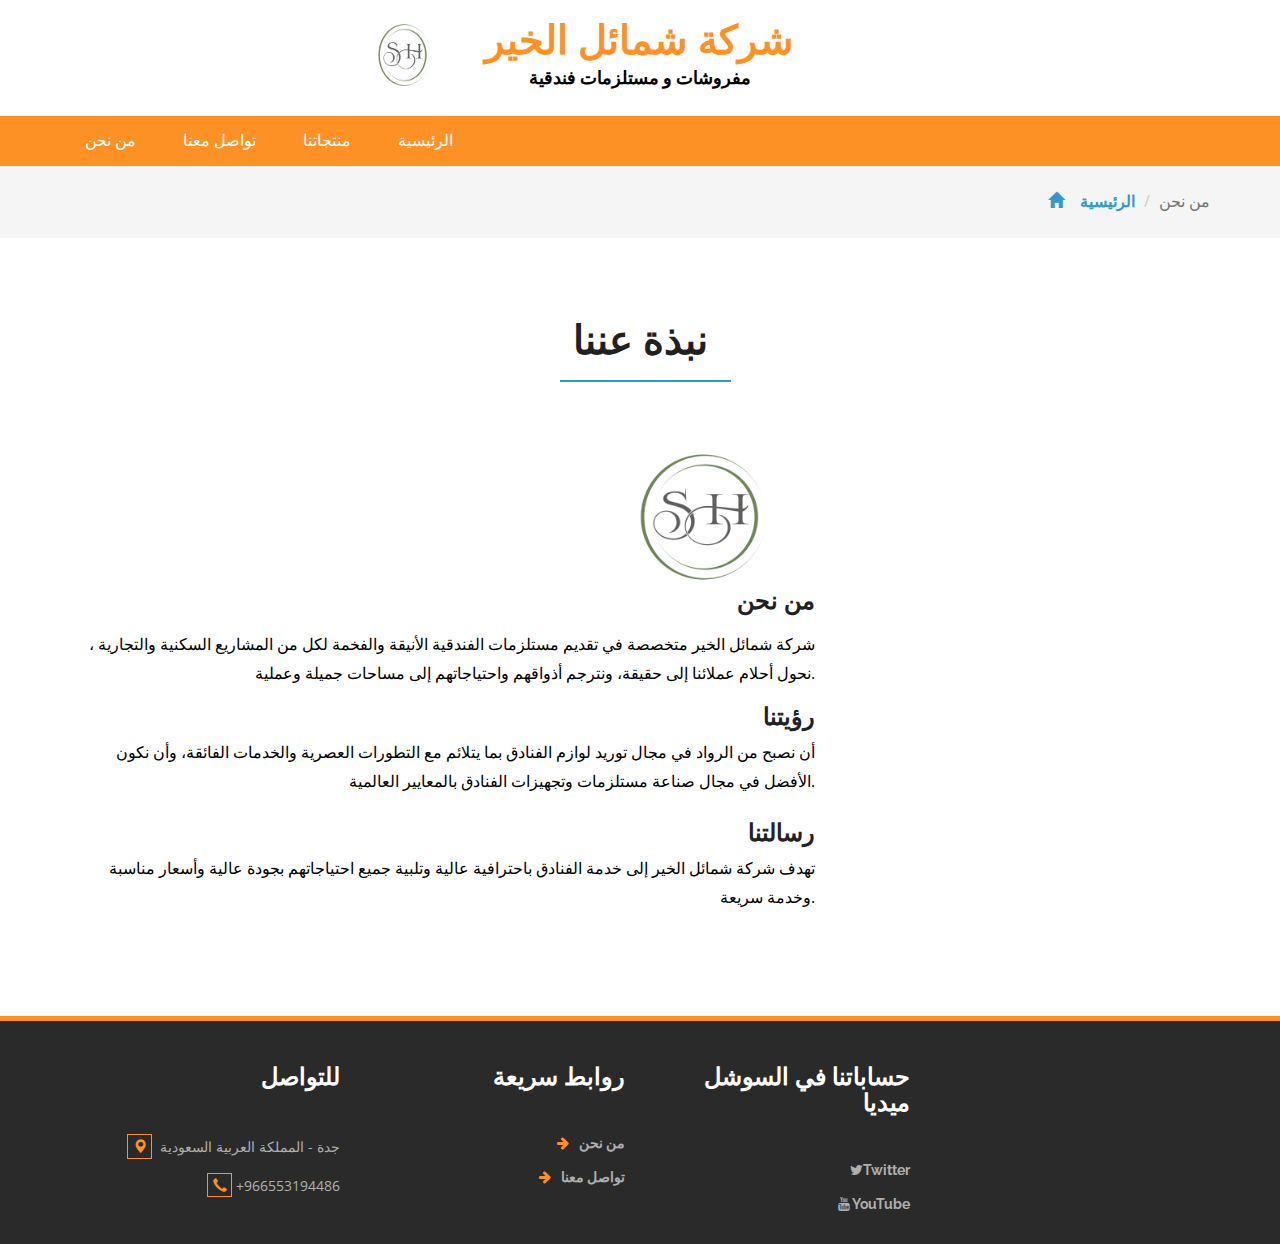
<file: about.html>
<!DOCTYPE html>
<html>
<head>

    
    
    <meta name="description" content="شركة شمائل الخير">
    <meta name="author" content="Developed By : r63">
    <meta property="og:site_name" content="شركة شمائل الخير" />
    <meta property="og:title" content="شركة شمائل الخير" />
    <meta property="og:description" content="شركة شمائل الخير" />
    <meta property="og:image" itemprop="image" content="" />
    <meta property="og:type" content="website" />
<title>شركة شمائل الخير | من نحن </title>
<!-- for-mobile-apps -->
<meta name="viewport" content="width=device-width, initial-scale=1">
<meta http-equiv="Content-Type" content="text/html; charset=utf-8" />
<meta name="keywords" content="شركة شمائل الخير" />
<script type="application/x-javascript"> addEventListener("load", function() { setTimeout(hideURLbar, 0); }, false);
		function hideURLbar(){ window.scrollTo(0,1); } </script>
<!-- //for-mobile-apps -->
<link href="css/bootstrap.css" rel="stylesheet" type="text/css" media="all" />
<link href="css/style.css" rel="stylesheet" type="text/css" media="all" />
<!-- font-awesome icons -->
<link href="css/font-awesome.css" rel="stylesheet"> 
<!-- //font-awesome icons -->
<!-- js -->
<script src="js/jquery-1.11.1.min.js"></script>
<!-- //js -->
<link href='//fonts.googleapis.com/css?family=Raleway:400,100,100italic,200,200italic,300,400italic,500,500italic,600,600italic,700,700italic,800,800italic,900,900italic' rel='stylesheet' type='text/css'>
<link href='//fonts.googleapis.com/css?family=Open+Sans:400,300,300italic,400italic,600,600italic,700,700italic,800,800italic' rel='stylesheet' type='text/css'>
<!-- start-smoth-scrolling -->
<script type="text/javascript" src="js/move-top.js"></script>
<script type="text/javascript" src="js/easing.js"></script>
<script type="text/javascript">
	jQuery(document).ready(function($) {
		$(".scroll").click(function(event){		
			event.preventDefault();
			$('html,body').animate({scrollTop:$(this.hash).offset().top},1000);
		});
	});
</script>
<style>div {
		text-align: right;
		
	  }</style>

<!-- start-smoth-scrolling -->
</head>
<body>
<!-- header -->
		

<div class="logo_products">
	<div class="container">
	<div class="w3ls_logo_products_left1">
			<img src="img/logo.png" />
		</div>
		
		<div class="w3ls_logo_products_left">
			<h1><a href="index.html" >   شركة شمائل الخير   </a></h1>
			<h2>
				مفروشات و مستلزمات فندقية</h2>
		</div>
		
		<div class="clearfix"> </div>
	</div>
</div>
<!-- //header -->
<!-- navigation -->
<div class="navigation-agileits">
	<div class="container">
		<nav class="navbar navbar-default">
						<!-- Brand and toggle get grouped for better mobile display -->
						<div class="navbar-header nav_2">
							<button type="button" class="navbar-toggle collapsed navbar-toggle1" data-toggle="collapse" data-target="#bs-megadropdown-tabs">
								<span class="sr-only">Toggle navigation</span>
								<span class="icon-bar"></span>
								<span class="icon-bar"></span>
								<span class="icon-bar"></span>
							</button>
						</div> 
						<div class="collapse navbar-collapse" id="bs-megadropdown-tabs">
							<ul class="nav navbar-nav">
								
								<!-- Mega Menu -->
								
								
								
							
								
								<li><a href="about.html">من نحن</a></li>
								<li><a href="contact.html">تواصل معنا</a></li>
								<li><a href="ourservice.html">منتجاتنا</a></li>
								<li class="active"><a href="index.html" class="act">الرئيسية</a></li>	
								
							</ul>
						</div>
						</nav>
		</div>
	</div>
		
<!-- //navigation -->
<!-- breadcrumbs -->
	<div class="breadcrumbs">
		<div class="container">
			<ol class="breadcrumb breadcrumb1 animated wow slideInLeft" data-wow-delay=".5s">
				<li><a href="index.html"><span class="glyphicon glyphicon-home" aria-hidden="true"></span>الرئيسية</a></li>
				<li class="active">من نحن</li>
			</ol>
		</div>
	</div>
<!-- //breadcrumbs -->
<!-- about -->



	<div class="about">
		<div class="container">
			<h3 class="w3_agile_header">نبذة عننا  </h3>
			<div class="about-agileinfo w3layouts">
				<div class="col-md-8 about-wthree-grids grid-top">
						<img src="img/logo.png" style="width:30%">
					<h4>من نحن </h4>
					<p class="top"> شركة شمائل الخير متخصصة في تقديم مستلزمات الفندقية الأنيقة والفخمة لكل من المشاريع السكنية والتجارية
						، نحول أحلام عملائنا إلى حقيقة، ونترجم أذواقهم واحتياجاتهم إلى مساحات جميلة وعملية.
							</p>
							
	<h4>رؤيتنا</h4>				

<p>أن نصبح من الرواد في مجال توريد لوازم الفنادق بما يتلائم مع التطورات العصرية والخدمات الفائقة، وأن نكون الأفضل في مجال صناعة مستلزمات وتجهيزات الفنادق بالمعايير العالمية.
</p>

<h4>رسالتنا</h4>
<p>تهدف شركة شمائل الخير إلى خدمة الفنادق باحترافية عالية وتلبية جميع احتياجاتهم بجودة عالية وأسعار مناسبة وخدمة سريعة.
</p>

				</div>
					
				<div class="clearfix"> </div>
			</div>
		</div>
	</div>
	<!-- //about -->
	<!-- about-slid -->
	
	<!-- //about-slid -->
	<!-- about-team -->
	
	<!-- //about-team -->

<!-- //footer -->
	<div class="footer">
		<div class="fasel">
			
		</div>
		<div class="container">
		
			<div class="w3_footer_grids">
				<div class="col-md-3 w3_footer_grid">
					<h3>للتواصل</h3>
					
					<ul class="address">
						<li><i class="glyphicon glyphicon-map-marker" aria-hidden="true"></i> جدة - المملكة العربية السعودية</li>
						<li><i class="glyphicon glyphicon-earphone" aria-hidden="true"></i>+966553194486</li>
					</ul>
				</div>
				<div class="col-md-3 w3_footer_grid">
					<h3>روابط سريعة</h3>
					<ul class="info"> 
						<li><i class="fa fa-arrow-right" aria-hidden="true"></i><a href="about.html">من نحن</a></li>
						<li><i class="fa fa-arrow-right" aria-hidden="true"></i><a href="contact.html">تواصل معنا</a></li>
						
						
					</ul>
				</div>
				<div class="col-md-3 w3_footer_grid">
					<h3>حساباتنا في السوشل ميديا</h3>
					<ul class="info"> 
						<li><i class="fa fa-twitter" aria-hidden="true"></i><a href="https://twitter.com/">Twitter</a></li>
						<li><i class="fa fa-youtube" aria-hidden="true"></i><a href="https://www.youtube.com/"> YouTube</a></li>
						
						
					</ul>
				</div>
			
					
					<div class="clearfix"> </div>
				</div>
			</div>
	<!-- //footer -->	
	<!-- Bootstrap Core JavaScript -->
	<script src="js/bootstrap.min.js"></script>
	<!-- top-header and slider -->
	<!-- here stars scrolling icon -->
		<script type="text/javascript">
			$(document).ready(function() {
			
									
				$().UItoTop({ easingType: 'easeOutQuart' });
									
				});
		</script>
	<!-- //here ends scrolling icon -->
	<script src="js/minicart.min.js"></script>
	<script>
		// Mini Cart
		paypal.minicart.render({
			action: '#'
		});
	
		if (~window.location.search.indexOf('reset=true')) {
			paypal.minicart.reset();
		}
	</script>
	<!-- main slider-banner -->
	<script src="js/skdslider.min.js"></script>
	<link href="css/skdslider.css" rel="stylesheet">
	<script type="text/javascript">
			jQuery(document).ready(function(){
				jQuery('#demo1').skdslider({'delay':5000, 'animationSpeed': 2000,'showNextPrev':true,'showPlayButton':true,'autoSlide':true,'animationType':'fading'});
							
				jQuery('#responsive').change(function(){
				  $('#responsive_wrapper').width(jQuery(this).val());
				});
				
			});
	</script>	
	<!-- //main slider-banner --> 
	</body>
	</html>
</file>
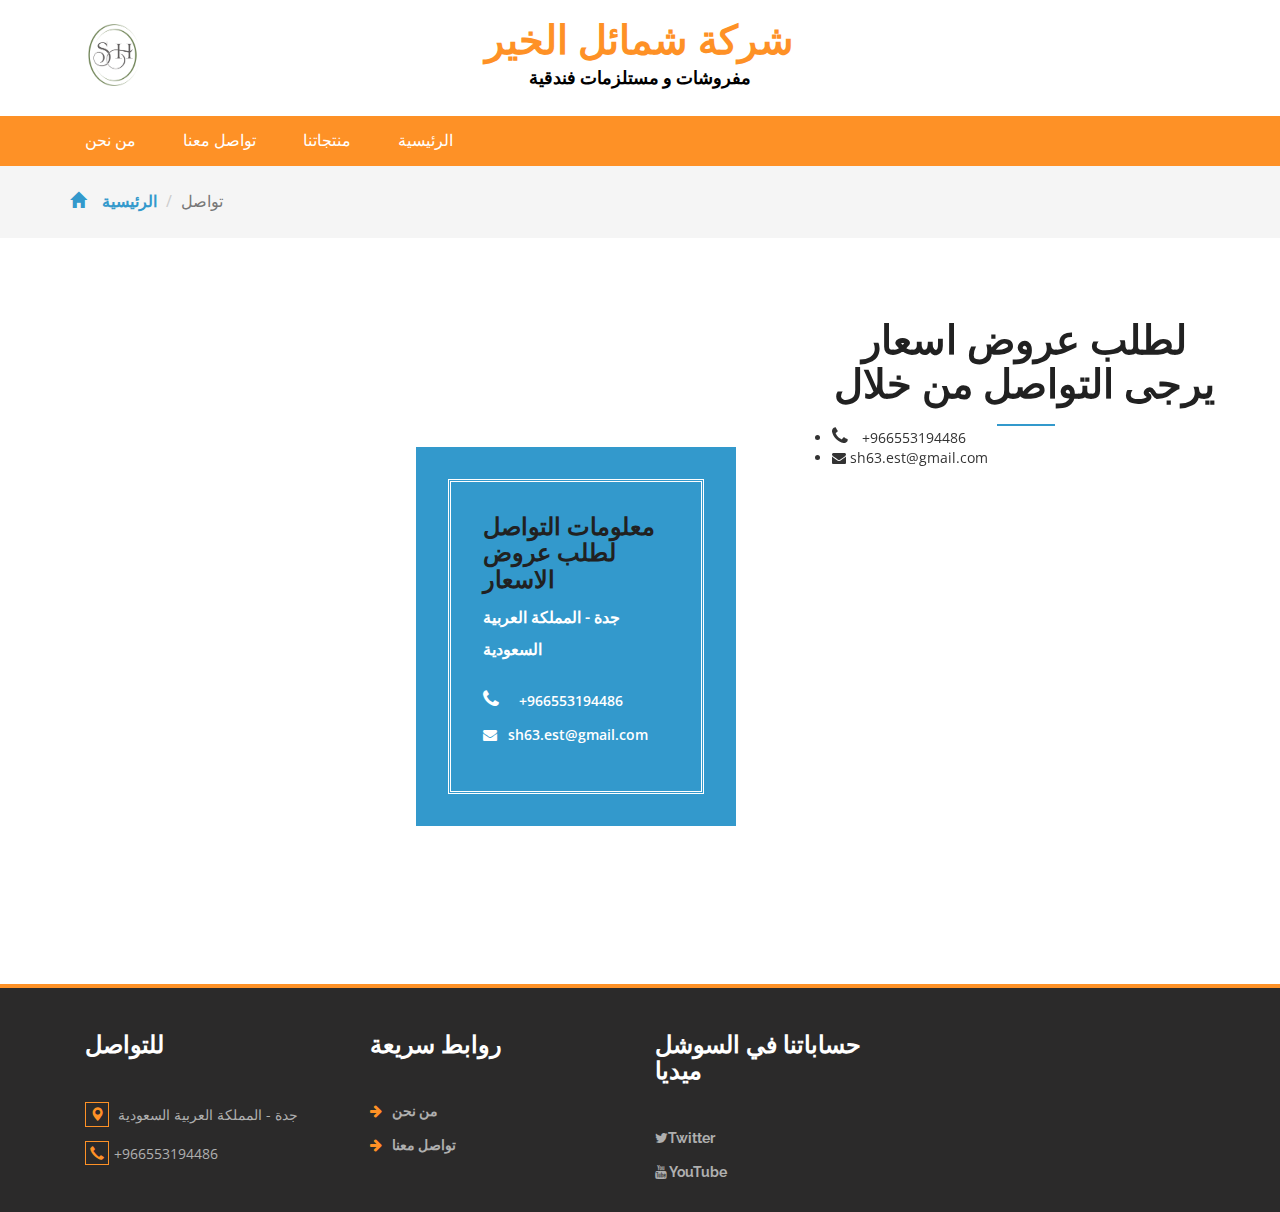
<file: contact.html>
<!DOCTYPE html>
<html>
<head>

   
    
    <meta name="description" content= "شركة شمائل الخير">
    <meta name="author" content="Developed By : r63">
    <meta property="og:site_name" content= "شركة شمائل الخير" />
    <meta property="og:title" content="تصامیم وأکثر | CONTACT" />
    <meta property="og:description" content= "شركة شمائل الخير" />
    <meta property="og:image" itemprop="image" content="" />
    <meta property="og:type" content="website" />
<title>شركة شمائل الخير | تواصل </title>
<!-- for-mobile-apps -->
<meta name="viewport" content="width=device-width, initial-scale=1">
<meta http-equiv="Content-Type" content="text/html; charset=utf-8" />
<meta name="keywords" content= "شركة شمائل الخير" />
<script type="application/x-javascript"> addEventListener("load", function() { setTimeout(hideURLbar, 0); }, false);
		function hideURLbar(){ window.scrollTo(0,1); } </script>
<!-- //for-mobile-apps -->
<link href="css/bootstrap.css" rel="stylesheet" type="text/css" media="all" />
<link href="css/style.css" rel="stylesheet" type="text/css" media="all" />
<!-- font-awesome icons -->
<link href="css/font-awesome.css" rel="stylesheet"> 
<!-- //font-awesome icons -->
<!-- js -->
<script src="js/jquery-1.11.1.min.js"></script>
<!-- //js -->
<link href='//fonts.googleapis.com/css?family=Raleway:400,100,100italic,200,200italic,300,400italic,500,500italic,600,600italic,700,700italic,800,800italic,900,900italic' rel='stylesheet' type='text/css'>
<link href='//fonts.googleapis.com/css?family=Open+Sans:400,300,300italic,400italic,600,600italic,700,700italic,800,800italic' rel='stylesheet' type='text/css'>
<!-- start-smoth-scrolling -->
<script type="text/javascript" src="js/move-top.js"></script>
<script type="text/javascript" src="js/easing.js"></script>
<script type="text/javascript">
	jQuery(document).ready(function($) {
		$(".scroll").click(function(event){		
			event.preventDefault();
			$('html,body').animate({scrollTop:$(this.hash).offset().top},1000);
		});
	});
</script>
<!-- start-smoth-scrolling -->
</head>
	
<body>
<!-- header -->
		


<div class="logo_products">
	<div class="container">
	<div class="w3ls_logo_products_left1">
			<img src="img/logo.png" />
		</div>
		
		<div class="w3ls_logo_products_left">
			<h1><a href="index.html">    شركة شمائل الخير </a></h1>
			<h2>
				مفروشات و مستلزمات فندقية</h2>
			</div>
		
		<div class="clearfix"> </div>
	</div>
</div>
<!-- //header -->
<!-- navigation -->
<div class="navigation-agileits">
	<div class="container">
		<nav class="navbar navbar-default">
						<!-- Brand and toggle get grouped for better mobile display -->
						<div class="navbar-header nav_2">
							<button type="button" class="navbar-toggle collapsed navbar-toggle1" data-toggle="collapse" data-target="#bs-megadropdown-tabs">
								<span class="sr-only">Toggle navigation</span>
								<span class="icon-bar"></span>
								<span class="icon-bar"></span>
								<span class="icon-bar"></span>
							</button>
						</div> 
						<div class="collapse navbar-collapse" id="bs-megadropdown-tabs">
							<ul class="nav navbar-nav">
								
								<!-- Mega Menu -->
								
								
								
							
								
								<li><a href="about.html">من نحن</a></li>
								<li><a href="contact.html">تواصل معنا</a></li>
								<li><a href="ourservice.html">منتجاتنا</a></li>
								<li class="active"><a href="index.html" class="act">الرئيسية</a></li>	
								
							</ul>
						</div>
						</nav>
		</div>
	</div>
		
<!-- //navigation -->
<!-- breadcrumbs -->
	<div class="breadcrumbs">
		<div class="container">
			<ol class="breadcrumb breadcrumb1 animated wow slideInLeft" data-wow-delay=".5s">
				<li><a href="index.html"><span class="glyphicon glyphicon-home" aria-hidden="true"></span>الرئيسية</a></li>
				<li class="active">تواصل</li>
			</ol>
		</div>
	</div>
<!-- //breadcrumbs -->
<!-- contact -->
	<div class="about">
		<div class="w3_agileits_contact_grids">
			<div class="col-md-6 w3_agileits_contact_grid_left">
				<div class="agile_map">
					<iframe src="https://www.google.com/maps/embed?pb=" style="border:0"></iframe>
				</div>
				<div class="agileits_w3layouts_map_pos">
					<div class="agileits_w3layouts_map_pos1">
						<h3>معلومات التواصل لطلب عروض الاسعار</h3>
						<p>جدة - المملكة العربية السعودية</p>
						<ul class="wthree_contact_info_address">
							<li><i class="fa fa-phone" aria-hidden="true"></i>+966553194486</li>
							<li><i class="fa fa-envelope" aria-hidden="true"></i>    	 	sh63.est@gmail.com</li>
						</ul>
					
						</div>
					</div>
				</div>
			</div>
			<div class="col-md-6 w3_agileits_contact_grid_right">
				<h2 class="w3_agile_header"> لطلب عروض اسعار يرجى التواصل من خلال</h2>

				<ul class="wthree_contact_info_address">
					<li><i class="fa fa-phone" aria-hidden="true"></i>			+966553194486</li>
					<li><i class="fa fa-envelope" aria-hidden="true"></i>    	 	sh63.est@gmail.com</li>
				</ul>
			</div>
			<div class="clearfix"> </div>
		</div>
	</div>
<!-- contact -->
<!-- //footer -->
	<div class="footer">
	<div class="fasel">
		
	</div>
	<div class="container">
	
		<div class="w3_footer_grids">
			<div class="col-md-3 w3_footer_grid">
				<h3>للتواصل</h3>
				
				<ul class="address">
					<li><i class="glyphicon glyphicon-map-marker" aria-hidden="true"></i> جدة - المملكة العربية السعودية</li>
					<li><i class="glyphicon glyphicon-earphone" aria-hidden="true"></i>+966553194486</li>
				</ul>
			</div>
			<div class="col-md-3 w3_footer_grid">
				<h3>روابط سريعة</h3>
				<ul class="info"> 
					<li><i class="fa fa-arrow-right" aria-hidden="true"></i><a href="about.html">من نحن</a></li>
					<li><i class="fa fa-arrow-right" aria-hidden="true"></i><a href="contact.html">تواصل معنا</a></li>
					
					
				</ul>
			</div>
			<div class="col-md-3 w3_footer_grid">
				<h3>حساباتنا في السوشل ميديا</h3>
				<ul class="info"> 
					<li><i class="fa fa-twitter" aria-hidden="true"></i><a href="https://twitter.com/">Twitter</a></li>
					<li><i class="fa fa-youtube" aria-hidden="true"></i><a href="https://www.youtube.com/"> YouTube</a></li>
					
					
				</ul>
			</div>
		
				
				<div class="clearfix"> </div>
			</div>
		</div>
<!-- //footer -->	
<!-- Bootstrap Core JavaScript -->
<script src="js/bootstrap.min.js"></script>
<!-- top-header and slider -->
<!-- here stars scrolling icon -->
	<script type="text/javascript">
		$(document).ready(function() {
		
								
			$().UItoTop({ easingType: 'easeOutQuart' });
								
			});
	</script>
<!-- //here ends scrolling icon -->
<script src="js/minicart.min.js"></script>
<script>
	// Mini Cart
	paypal.minicart.render({
		action: '#'
	});

	if (~window.location.search.indexOf('reset=true')) {
		paypal.minicart.reset();
	}
</script>
<!-- main slider-banner -->
<script src="js/skdslider.min.js"></script>
<link href="css/skdslider.css" rel="stylesheet">
<script type="text/javascript">
		jQuery(document).ready(function(){
			jQuery('#demo1').skdslider({'delay':5000, 'animationSpeed': 2000,'showNextPrev':true,'showPlayButton':true,'autoSlide':true,'animationType':'fading'});
						
			jQuery('#responsive').change(function(){
			  $('#responsive_wrapper').width(jQuery(this).val());
			});
			
		});
</script>	
<!-- //main slider-banner --> 
</body>
</html>
</file>
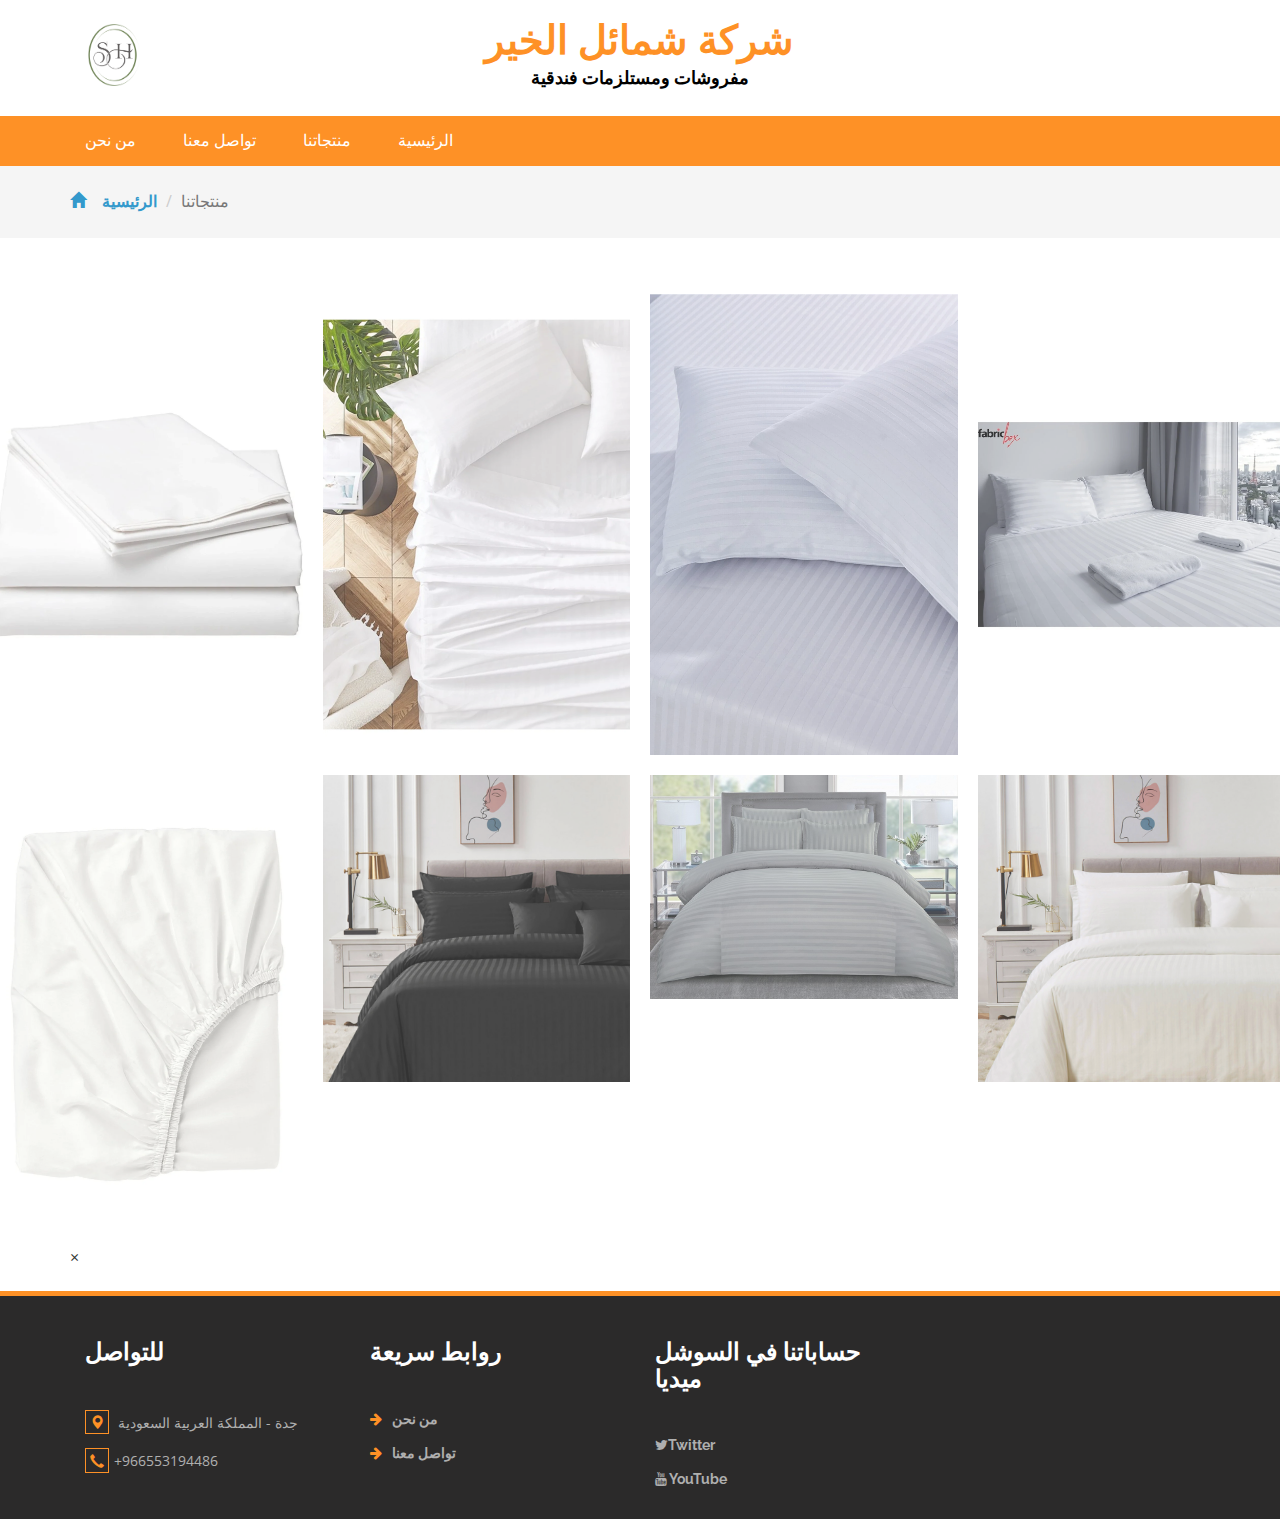
<file: ourservice.html>
﻿
<!DOCTYPE html>
<html>
<head>

    
    
    <meta name="description" content="شركة شمائل الخير">
    <meta name="author" content="Developed By : r63">
    <meta property="og:site_name" content="شركة شمائل الخير" />
    <meta property="og:title" content="شركة شمائل الخير | منتجاتنا" />
    <meta property="og:description" content="شركة شمائل الخير" />
    <meta property="og:type" content="website" />
<title>تصامیم وأكثر | منتجاتنا  </title>
<!-- for-mobile-apps -->
<meta name="viewport" content="width=device-width, initial-scale=1">
<meta http-equiv="Content-Type" content="text/html; charset=utf-8" />
<meta name="keywords" content="شركة شمائل الخير" />
<script type="application/x-javascript"> addEventListener("load", function() { setTimeout(hideURLbar, 0); }, false);
		function hideURLbar(){ window.scrollTo(0,1); } </script>
<!-- //for-mobile-apps -->
<link href="css/bootstrap.css" rel="stylesheet" type="text/css" media="all" />
<link href="css/style.css" rel="stylesheet" type="text/css" media="all" />
<!-- font-awesome icons -->
<link href="css/font-awesome.css" rel="stylesheet"> 
<!-- //font-awesome icons -->
<!-- js -->
<script src="js/jquery-1.11.1.min.js"></script>
<!-- //js -->
<link href='//fonts.googleapis.com/css?family=Raleway:400,100,100italic,200,200italic,300,400italic,500,500italic,600,600italic,700,700italic,800,800italic,900,900italic' rel='stylesheet' type='text/css'>
<link href='//fonts.googleapis.com/css?family=Open+Sans:400,300,300italic,400italic,600,600italic,700,700italic,800,800italic' rel='stylesheet' type='text/css'>
<!-- start-smoth-scrolling -->
<script type="text/javascript" src="js/move-top.js"></script>
<script type="text/javascript" src="js/easing.js"></script>
<script type="text/javascript">
	jQuery(document).ready(function($) {
		$(".scroll").click(function(event){		
			event.preventDefault();
			$('html,body').animate({scrollTop:$(this.hash).offset().top},1000);
		});
	});
</script>
<!-- start-smoth-scrolling -->

<style>
	* {
	  box-sizing: border-box;
	}
	
	
	
	/* The grid: Four equal columns that floats next to each other */
	.column {
	  float: left;
	  width: 25%;
	  padding: 10px;
	}
	
	/* Style the images inside the grid */
	.column img {
	  opacity: 0.8; 
	  cursor: pointer; 
	}
	
	.column img:hover {
	  opacity: 1;
	}
	
	/* Clear floats after the columns */
	.row:after {
	  content: "";
	  display: table;
	  clear: both;
	}
	

	
	
	</style>
</head>
<body>
<!-- header -->
	

<div class="logo_products">
	<div class="container">
	<div class="w3ls_logo_products_left1">
			<img src="img/logo.png" />
		</div>
		
		<div class="w3ls_logo_products_left">
			<h1><a href="index.html">شركة شمائل الخير</a></h1>
			<h2>
				  مفروشات ومستلزمات فندقية </h2>
		</div>
		
		<div class="clearfix"> </div>
	</div>
</div>
<!-- //header -->
<!-- navigation -->
<div class="navigation-agileits">
	<div class="container">
		<nav class="navbar navbar-default">
						<!-- Brand and toggle get grouped for better mobile display -->
						<div class="navbar-header nav_2">
							<button type="button" class="navbar-toggle collapsed navbar-toggle1" data-toggle="collapse" data-target="#bs-megadropdown-tabs">
								<span class="sr-only">Toggle navigation</span>
								<span class="icon-bar"></span>
								<span class="icon-bar"></span>
								<span class="icon-bar"></span>
							</button>
						</div> 
						<div class="collapse navbar-collapse" id="bs-megadropdown-tabs">
							<ul class="nav navbar-nav">
								
								<!-- Mega Menu -->
								
								
								
							
								
								<li><a href="about.html">من نحن</a></li>
									<li><a href="contact.html">تواصل معنا</a></li>
									<li><a href="ourservice.html">منتجاتنا</a></li>
									<li class="active"><a href="index.html" class="act">الرئيسية</a></li>		
								
							</ul>
						</div>
						</nav>
		</div>
	</div>

		
<!-- //navigation -->
<!-- breadcrumbs -->
	<div class="breadcrumbs">
		<div class="container">
			<ol class="breadcrumb breadcrumb1 animated wow slideInLeft" data-wow-delay=".5s">
				<li><a href="index.html"><span class="glyphicon glyphicon-home" aria-hidden="true"></span>الرئيسية</a></li>
				<li class="active">منتجاتنا</li>
			</ol>
		</div>
	</div>
<!-- //breadcrumbs -->
<!-- about -->
</br></br>

<!-- The four columns -->
<div class="row">
	<div class="column">
	  <img src="content/1_org_zoom.jpg" alt="Nature" style="width:100%" >
	</div>
	<div class="column">
	  <img src="content/1_org_zoomaa.jpg" alt="Snow" style="width:100%" >
	</div>
	<div class="column">
	  <img src="content/1_org_zoomkjk.jpg" alt="Mountains" style="width:100%" >
	</div>
	<div class="column">
	  <img src="content/1_org_zoomnn.jpg" alt="Lights" style="width:100%" >
	</div>
	<div class="column">
		<img src="content/1_org_zoomww.jpg" alt="Lights" style="width:100%" >
	  </div>
	  <div class="column">
		<img src="content/black-870x870.jpg" alt="Lights" style="width:100%" >
	  </div>
	  <div class="column">
		<img src="content/FLrxtQnSDkNcgW8j33NYCCg8n3Ob8Emvirbo0G5e.jpg" style="width:100%" >
	  </div>
	  <div class="column">
		<img src="content/kreamy-1-1-870x870.jpg" style="width:100%" >
	  </div>
	
  </div>
  
  <div class="container">
	<span onclick="this.parentElement.style.display='none'" class="closebtn">&times;</span>
	<img id="expandedImg" style="width:100%">
	<div id="imgtext"></div>
  </div>

<!-- //footer -->
	<div class="footer">
		<div class="fasel">
			
		</div>
		<div class="container">
		
			<div class="w3_footer_grids">
				<div class="col-md-3 w3_footer_grid">
					<h3>للتواصل</h3>
					
					<ul class="address">
						<li><i class="glyphicon glyphicon-map-marker" aria-hidden="true"></i> جدة - المملكة العربية السعودية</li>
						<li><i class="glyphicon glyphicon-earphone" aria-hidden="true"></i>+966553194486</li>
					</ul>
				</div>
				<div class="col-md-3 w3_footer_grid">
					<h3>روابط سريعة</h3>
					<ul class="info"> 
						<li><i class="fa fa-arrow-right" aria-hidden="true"></i><a href="about.html">من نحن</a></li>
						<li><i class="fa fa-arrow-right" aria-hidden="true"></i><a href="contact.html">تواصل معنا</a></li>
						
						
					</ul>
				</div>
				<div class="col-md-3 w3_footer_grid">
					<h3>حساباتنا في السوشل ميديا</h3>
					<ul class="info"> 
						<li><i class="fa fa-twitter" aria-hidden="true"></i><a href="https://twitter.com/">Twitter</a></li>
						<li><i class="fa fa-youtube" aria-hidden="true"></i><a href="https://www.youtube.com/"> YouTube</a></li>
						
						
					</ul>
				</div>
			
					
					<div class="clearfix"> </div>
				</div>
			</div>
	<!-- //footer -->	
	<!-- Bootstrap Core JavaScript -->
	<script src="js/bootstrap.min.js"></script>
	<!-- top-header and slider -->
	<!-- here stars scrolling icon -->
		<script type="text/javascript">
			$(document).ready(function() {
			
									
				$().UItoTop({ easingType: 'easeOutQuart' });
									
				});
		</script>
	<!-- //here ends scrolling icon -->
	<script src="js/minicart.min.js"></script>
	<script>
		// Mini Cart
		paypal.minicart.render({
			action: '#'
		});
	
		if (~window.location.search.indexOf('reset=true')) {
			paypal.minicart.reset();
		}
	</script>
	<!-- main slider-banner -->
	<script src="js/skdslider.min.js"></script>
	<link href="css/skdslider.css" rel="stylesheet">
	<script type="text/javascript">
			jQuery(document).ready(function(){
				jQuery('#demo1').skdslider({'delay':5000, 'animationSpeed': 2000,'showNextPrev':true,'showPlayButton':true,'autoSlide':true,'animationType':'fading'});
							
				jQuery('#responsive').change(function(){
				  $('#responsive_wrapper').width(jQuery(this).val());
				});
				
			});
	</script>	
	<!-- //main slider-banner --> 
	</body>
	</html>
</file>
<file: css/style.css>
/*--
Author: W3layouts
Author URL: http://w3layouts.com
License: Creative Commons Attribution 3.0 Unported
License URL: http://creativecommons.org/licenses/by/3.0/
--*/
html, body{
    font-size: 100%;
	font-family: 'Open Sans', sans-serif;
	background:#ffffff;
}
ul li,ol li{
	font-size:14px;
}
p{
	margin:0;
}
h1,h2,h3,h4,h5,h6,a{
	font-family: 'Raleway', sans-serif;
	margin:0;
	font-weight:700;
}
ul,label{
	margin:0;
	padding:0;
}
body a:hover{
	text-decoration:none;
}
/*-- header --*/
span.glyphicon.glyphicon-shopping-cart.my-cart-icon.my-cart-icon-affix {
	position: relative !important;
}
.btn-danger {
    color: #fff;
    background-color: #3399cc;
    border-color: #3399cc;
}
.modal-dialog {
    width: 850px;
	margin:75px auto 30px;
}
.snipcart-thumb a {
    display: block;
    text-align: center;
}
.my-cart-icon-affix i {
    background: #fe9126 !important;
}
.agile_top_brand_left_grid {
    position: relative;
    display: block;
}
i.badge.badge-notify.my-cart-badge {
    font-style: normal;
    background: #3399cc;
    font-size: 14px;
    position: absolute;
    top: -10px;
    right:-22px;
}
.product_list_header span {
    font-size: 1em;
    color: #fff;
	top: 1em;
}
input[type="submit"],#PPMiniCart .minicart-submit,.w3ls_vegetables ul li a,input[type="reset"],.agileinfo_mail_grid_left ul li a,.events_bottom_left2 ul li a,.w3ls_service_grids1_right a,ul.agileits_social_icons li a,.w3l_banner_nav_right_banner_pet a,.w3ls_w3l_banner_nav_right_grid_head_grid ul li a,.products-breadcrumb ul li a,.w3_footer_grid ul li a,.w3l_fresh_vegetables_grid ul li a,.wthree_footer_copy p a,.agile_top_brand_left_grid1 .button,.w3ls_logo_products_left1 ul.special_items li a,.w3ls_logo_products_left1 ul.phone_email li a{
	transition: .5s ease-in;
	-webkit-transition: .5s ease-in;
	-moz-transition: .5s ease-in;
	-o-transition: .5s ease-in;
	-ms-transition: .5s ease-in;
}
.agileits_header {
    background: #333333;
    padding: 12px 0;
}
.w3l_offers {
    float: left;
    padding: 9px 0;
	width: 47%;
}
.w3l_offers p {
    font-size: 15px;
    color: #fff;
}
.w3l_offers p a {
    color: #fe9126;
    text-decoration: none;
}
.w3l_search {
    float: right;
    width: 25.33%;
    margin: 0em 0 0em 0em;
}
.w3l_search input[type="search"] {
    width: 83%;
    padding:10px;
    font-size: 14px;
    color: #999;
    outline: none;
    border: 1px solid #cccccc;
    background: none;
    -webkit-appearance: none;
    transition: 0.5s all;
    -webkit-transition: 0.5s all;
    -moz-transition: 0.5s all;
}
i.fa.fa-angle-right {
    font-size: 15px;
    margin-right: 5px;
}
i.fa.fa-phone {
    margin-right: 10px;
    font-size: 20px;
}
i.fa.fa-envelope-o {
    margin-right: 7px;
    font-size: 20px;
}
button.btn.btn-default.search {
    background: #fe9126;
    padding: 11px 12px 11px;
    float: right;
    outline: none;
    border: none;
}
button.btn.btn-default.search:hover {
    background:#333;
	
}
.agile-login {
    float: left;
    width: 40%;
    text-align: center;
    padding: 9px 0;
}
.agile-login ul li {
    display: inline-block;
    padding: 0em 1em;
}
.agile-login ul li a {
    font-size: 1em;
    text-transform: capitalize;
    color: #fff;
    text-decoration: none;
}
.w3l_search input[type="search"] {
	margin-top:0px;
}
.w3l_search i.fa.fa-search {
    font-size: 17px;
	color:#fff;
}
button.w3l_search {
    border: none;
    position: absolute;
    top: 4px;
    right: 11px;
    width: 47px;
    height: 43px;
    outline: none;
    box-shadow: none;
    background:#00e58b;
    padding: 0;
    border-radius: inherit;
    -webkit-appearance: none;
    -webkit-transition: .5s all;
    -moz-transition: .5s all;
    transition: .5s all;
}
.btn-default:hover {
    background-color:#000;
    border:none;
}
.cart-wthree .fa {
    font-size: 34px;
    margin-top: 7px;
}
button.w3view-cart {
    background: transparent;
    border: none;
}
button.w3view-cart:focus{
	outline:none;
}
.logo_products {
    padding: 20px 0;
}
.w3ls_logo_products_left {
    float: left;
    text-align:center;
  
    width: 33.33%;
}
.w3ls_logo_products_left h1 a{
	font-size: 40px;
    color: #fe9126;
    text-decoration: none;
    text-transform: uppercase;
    display: block;
    line-height: 1;
}
.w3ls_logo_products_left h2{
	font-size: 18px;
    color: #000;
    text-decoration: none;
    
    display: block;
    line-height: 2;
}
.w3ls_logo_products_left1 {
    float: left;
   
    width: 33.33%;
}
.w3ls_logo_products_left1 img
{
   width: 90px; 
   height:70px;
}
.w3ls_logo_products_left1 ul.phone_email li{
	display:inline-block;
	color:#212121;
}
.w3ls_logo_products_left ul.phone_email li{
	display:block;
	color:#212121;
}
/*-- //header --*/
.navbar-default .navbar-nav > li > a {
    color: #fff;
    font-size: 16px;
    font-weight: 500;
}
.logo-nav-left1 ul li.active a.act{
	color:#fff !important;
}
.multi-column-dropdown li a {
    color: #999 !important;
}
.navbar-default .navbar-nav > .active > a, .navbar-default .navbar-nav > .active > a:hover, .navbar-default .navbar-nav > .active > a:focus {
    background-color: transparent;
	 color: #fff !important;
}
.navbar-default .navbar-collapse, .navbar-default .navbar-form {
    border: none;
}
.navbar {
    position: relative;
    min-height: 50px;
    margin-bottom: 10px;
    border: 1px solid transparent;
}
.nav .open > a, .nav .open > a:hover, .nav .open > a:focus {
    color: #fff;
}
.navbar-default {
    background: none;
    border: none;
}
.navbar-collapse {
    padding: 0;
}
ul.multi-column-dropdown h6 {
    font-size: 20px;
    color:#fe9126;
    margin: 0 0 0em;
    padding-bottom: 1em;
    border-bottom: 1px solid #E4E4E4;
    text-transform: capitalize;
}
.multi-column-dropdown li {
    list-style-type: none;
    margin: 14px 0;
}
.multi-column-dropdown li a {
    display: block;
    clear: both;
    line-height: 1.428571429;
    color: #999 !important;
    white-space: normal;
	font-weight:500 !important;
}
.dropdown-menu.columns-3 {
    min-width: 190px;
    padding: 20px 30px;
}
.nav .open > a, .nav .open > a:hover, .nav .open > a:focus {
    background: none;
    border: none;
}
.navbar-default .navbar-nav > .open > a, .navbar-default .navbar-nav > .open > a:hover, .navbar-default .navbar-nav > .open > a:focus {
    background-color: transparent;
}
.nav > li > a:hover, .nav > li > a:focus {
    background: none;
	color:#fff !important;
}
.navbar-default .navbar-nav > .open > a, .navbar-default .navbar-nav > .open > a:hover, .navbar-default .navbar-nav > .open > a:focus {
    color: #fff;
}
.multi-gd-img img {
    width: 100%;
}
.navigation-agileits {
    background: #fe9126;
}
.navbar-nav > li {
    float: left;
    margin-left: 17px;
}
.navbar-nav > li:nth-child(1) {
    margin-left: 0px;
}
/*-- banner --*/
.navbar-collapse {
    padding: 0;
    box-shadow: none;
}
.navbar {
    margin-bottom: 0;
    border: none;
}
/*-- cart --*/
/*-- cart-box --*/ 
.w3view-cart {
    background: #3399cc;
    border: none;
	-webkit-border-radius: 50%;
	-moz-border-radius: 50%;
	-o-border-radius: 50%;
	-ms-border-radius: 50%;
    border-radius: 50%;
    width: 40px;
    height: 40px;
    text-align: center;
    outline: none;
}
.w3view-cart i.fa {
    font-size: 24px;
    color: #ffffff;
    vertical-align: middle;
}
/*-- //cart-box --*/
/*-- top-brands --*/
.tag {
    position: absolute;
    top: -1%;
    right: 10%;
}
.top-brands h2,.newproducts-w3agile h3,.login h2,.register h2,.faq-w3agile h3,.brands h3{
	text-align:center;
	color:#212121;
	padding-bottom:.5em;
	position:relative;
	font-size: 2.5em;
	text-transform: uppercase;
}
.top-brands h2:after,.newproducts-w3agile h3:after,.login h2:after,.register h2:after,.faq-w3agile h3:after,.brands h3:after{
	content: '';
    background: #3399cc;
    height: 2px;
    width: 15%;
    position: absolute;
    bottom: 0%;
    left: 43%;
}
.agile_top_brand_left_grid{
	background: #FFFFFF;
    padding: .5em;
	position:relative;
}
.agile_top_brand_left_grid_pos{
	position:absolute;
	top:0%;
	right:0%;
}
.agile_top_brand_left_grid1{
	padding:1em;
}
.agile_top_brand_left_grid1 img{
	margin:0 auto;
}
.top-brands{
    background: #f5f5f5;
	padding:5em 0;
}
.agile_top_brand_left_grid1 p{
	color:#212121;
	margin:1.5em 0 1em;
	line-height:1.5em;
	text-transform:capitalize;
	font-size:14px;
	text-align: center;
}
.agile_top_brand_left_grid1 h4,.agileinfo_single_right_snipcart h4{
	font-weight:600;
	font-size:1em;
	color:#212121;
	text-align: center;
}
.agile_top_brand_left_grid1 h4 span,.agileinfo_single_right_snipcart h4 span{
	font-weight:300;
	text-decoration:line-through;
	padding-left:1em;
}
/*-- cart --*/
.product_list_header {
    float: right;
}
.snipcart-details {
    text-align: center;
	margin: 1.5em auto 1em;
    width:77%;
}
.btn-danger.my-cart-btn:focus {
    outline: none;
}
.snipcart-details input.button {
    font-size: 14px;
    color: #fff;
    background: #3399cc;
    text-decoration: none;
    position: relative;
    border: none;
    border-radius: 0;
    width: 100%;
    text-transform: uppercase;
    padding: .5em 0;
    outline: none;
}
.agile_top_brand_left_grid:hover .snipcart-details input.button,.snipcart-details input.button:hover{
    background: #fe9126;
}
.product_list_header input.button {
    color: #fff;
    font-size: 14px;
    outline: none;
    text-transform: capitalize;
    padding: .5em 2.5em .5em 1em;
    border: 1px solid #fe9126;
    margin: .35em 0 0;
    background: url(../images/cart.png) no-repeat 116px 9px;
}
#PPMiniCart form {
    width: 590px !important;
	padding: 10px 20px 40px !important;
	max-height:450px !important;
}
#PPMiniCart ul {
    width: 548px !important;
}
#PPMiniCart .minicart-item a {
    color: #212121 !important;
    font-size: 1em;
    display: block;
    margin-bottom: .5em;
    text-transform: capitalize;
}
#PPMiniCart .minicart-item {
    min-height:60px !important;
}
#PPMiniCart .minicart-attributes li {
    color: #999;
}
#PPMiniCart .minicart-remove {
    background: #3399cc !important;
    border: 1px solid #3399cc !important;
	opacity: 1 !important;
	outline:none;
}
#PPMiniCart .minicart-submit {
    display: none;
}
#PPMiniCart .minicart-submit:hover{
	background:#fe9126 !important;
	border-color: #5b951a !important;
}
#PPMiniCart .minicart-subtotal {
    padding-left: 25px !important;
	bottom: -17px !important;
}
#PPMiniCart {
    left: 44% !important;
}
.minicart-showing #PPMiniCart form{
    overflow-x: hidden;
    overflow-y: auto;
}
#PPMiniCart .minicart-footer {
    position: relative;
	width: 80%;
}
/*-- //cart --*/
.column div.agile_top_brand_left_grid {
	position: relative;
	margin:0;
}
.agile_top_brand_left_grid figure {
	margin: 0;
	padding: 0;
	background:transparent;
	overflow: hidden;
	z-index: 0;
}
/* Shine */
.hover14 figure {
	position: relative;
}
.hover14 figure::before {
	position: absolute;
	top: 0;
	left: -75%;
	z-index: 2;
	display: block;
	content: '';
	width: 50%;
	height: 100%;
	background: -webkit-linear-gradient(left, rgba(255,255,255,0) 0%, rgba(255,255,255,.3) 100%);
	background: linear-gradient(to right, rgba(255,255,255,0) 0%, rgba(255,255,255,.3) 100%);
	-webkit-transform: skewX(-25deg);
	transform: skewX(-25deg);
}
.hover14 figure:hover::before,.top_brand_left:hover .hover14 figure::before{
	-webkit-animation: shine .75s;
	animation: shine .75s;
}
@-webkit-keyframes shine {
	100% {
		left: 125%;
	}
}
@keyframes shine {
	100% {
		left: 125%;
	}
}
/*-- //top-brands --*/
div#myTabContent {
    padding: 40px 40px;
}
.nav-tabs > li {
    width: 50%;
}
.nav-tabs>li>a {
	margin: 0 0px;
	padding: 10px 53px;
	line-height: 1.42857143;
	font-size: 20px;
	text-align:center;
	text-transform:uppercase;
	font-weight: 600;
	border: 0px solid transparent;
	border-radius: 0px 0px 0 0;
	color: #016773;
}
.nav-tabs>li>a:hover, .nav>li>a:focus {
	text-decoration: none;
	background: #fe9126;
	color: #FFF;
	border:  0px solid transparent;
}
.nav-tabs>li.active>a, .nav-tabs>li.active>a:hover, .nav-tabs>li.active>a:focus {
    color: #FFF;
    background: #fe9126;
	border:  0px solid transparent;
}
.nav-tabs {
    border-bottom: 1px solid #fff;
}
.grid_3.grid_5 {
    margin-top: 5em;
	border: 1px solid #BEBEBE;
}
.grid_3.grid_5 h5 {
    font-size: 20px;
    color: #000;
    margin-bottom: 16px;
}
p.w3l-ad {
    font-size: 14px;
    color: #777;
    width: 42%;
    line-height: 28px;
}
.agile_top_brands_grids {
    margin-top: 40px;
}
.hover14.column {
    border: 1px solid #c0bebe;
}
.stars {
    text-align: center;
    margin-bottom: 13px;
}
i.blue-star {
    color: #3399cc;
}
i.gray-star {
    color: #808080;
}
/*-- to-top --*/
#toTop {
	display: none;
	text-decoration: none;
	position: fixed;
	bottom: 20px;
	right: 2%;
	overflow: hidden;
	z-index: 999; 
	width: 32px;
	height: 32px;
	border: none;
	text-indent: 100%;
	background: url(../images/arrow.png) no-repeat 0px 0px;
}
#toTopHover {
	width: 32px;
	height: 32px;
	display: block;
	overflow: hidden;
	float: right;
	opacity: 0;
	-moz-opacity: 0;
	filter: alpha(opacity=0);
}
/*-- //to-top --*/
.ban-bottom-w3l {
    padding: 5em 0;
}
.ban-bottom1 {
    float: left;
    width: 48%;
	margin-right:2%
}
.ban-bottom2 {
    float: left;
    width: 48%;
	margin-left:2%
}
.ban-img {
    margin-top: 2.1em;
}
.ban-top{
	position: relative;
    overflow: hidden;
}
.ban-top img {
	-moz-transition: all 1s;
    -o-transition: all 1s;
    -webkit-transition: all 1s;
    transition: all 1s;
    width: 100%;
}
.ban-top:hover img {
	-moz-transform: scale3d(1.1, 1.1, 1);
    -o-transform: scale3d(1.1, 1.1, 1);
    -ms-transform: scale3d(1.1, 1.1, 1);
    -webkit-transform: scale3d(1.1, 1.1, 1);
    transform: scale3d(1.1, 1.1, 1);
}
.ban-text {
    position: absolute;
    top: 50%;
    left: 25%;
    background: rgb(254, 145, 38);
    padding: 10px 30px;
}
.ban-text1 {
    position: absolute;
    top: 40%;
    left: 25%;
    background: rgb(254, 145, 38);
    padding: 10px 30px;
}
.ban-text h4 {
    font-size: 22px;
    color: #fff;
}
.ban-text1 h4 {
    font-size: 22px;
    color: #fff;
}
.ban-text2 h4 {
    font-size: 1.5em;
    color: #fff;
}
.ban-text2 span{
    display:block;
	line-height:1.5em;
}
/* Sweep To Top */
.hvr-sweep-to-top {
  display: inline-block;
  vertical-align: middle;
  -webkit-transform: translateZ(0);
  transform: translateZ(0);
  box-shadow: 0 0 1px rgba(0, 0, 0, 0);
  -webkit-backface-visibility: hidden;
  backface-visibility: hidden;
  -moz-osx-font-smoothing: grayscale;
  position: relative;
  -webkit-transition-property: color;
  transition-property: color;
  -webkit-transition-duration: 0.3s;
  transition-duration: 0.3s;
}
.hvr-sweep-to-top:before {
  content: "";
  position: absolute;
  z-index: -1;
  top: 0;
  left: 0;
  right: 0;
  bottom: 0;
  background: #F19E1F;
    border-radius: 50%;
	-webkit-border-radius: 60%;
	-moz-border-radius: 60%;
	-o-border-radius: 60%;
	-ms-border-radius: 60%;
  -webkit-transform: scaleY(0);
  transform: scaleY(0);
  -webkit-transform-origin: 50% 100%;
  transform-origin: 50% 100%;
  -webkit-transition-property: transform;
  transition-property: transform;
  -webkit-transition-duration: 0.3s;
  transition-duration: 0.3s;
  -webkit-transition-timing-function: ease-out;
  transition-timing-function: ease-out;
}
.hvr-sweep-to-top:hover, .hvr-sweep-to-top:focus, .hvr-sweep-to-top:active {
  color: white;
}
.hvr-sweep-to-top:hover:before, .hvr-sweep-to-top:focus:before, .hvr-sweep-to-top:active:before,.services-grid:hover .hvr-sweep-to-top:before{
  -webkit-transform: scaleY(1);
  transform: scaleY(1);
}
.ban-text2 {
    position: absolute;
    top: 14%;
    left: 45%;
    background: #3399cc;
    padding: 1.5em;
    border-radius: 60px;
    text-align: center;
	width: 18%;
}
/*--causel--*/
.carousel-indicators {
    position: absolute;
    bottom: -45px;
    left: 48%;
    z-index: 15;
	width: auto;
    padding-left: 0;
    margin: 0;
    text-align: center;
    list-style: none;
}


.carousel-indicators li {
    display: inline-block;
    width: 12px;
    height: 12px;
    margin:0 6px;
    text-indent: -999px;
    cursor: pointer;
    background-color: #029241;
    border: none;
    border-radius: 10px;
}
.carousel-indicators .active {
    background-color: #FAB005;
    margin: 0 6px;
}
/*-- footer --*/
.footer {
    padding: 0em 0 1em;
    background: #2b2a2a;
}
.w3_footer_grid h3 {
    color: #ffffff;
    font-size: 1.5em;
    margin-bottom: 1.8em;
    margin-top:1.8em;
    text-transform: uppercase;
}
.w3_footer_grid p{
	color:#afafaf;
	line-height:1.8em;
	margin-bottom:2em;
}
.w3_footer_grid ul li {
    list-style-type: none;
    margin-bottom: 1em;
    color: #afafaf;
    font-size: 14px;
}
.w3_footer_grid ul.address li i {
    color:#fe9126;
    border: 1px solid #fe9126;
    padding: .3em;
    margin-right: 0.3em;
}
.w3_footer_grid ul.address li span {
    display: block;
    margin-left: 0.2em;
}
.w3_footer_grid ul li a {
    color: #afafaf;
    text-decoration: none;
}
.w3_footer_grid ul li a:hover {
	color:#fe9126;
}
.w3_footer_grid h4{
	margin:2em 0 1em;
	font-size:1.2em;
	color:#ff9b05;
}
i.fa.fa-arrow-right {
    color: #fe9126;
    margin-right: 10px;
}
.footer-copy1{
	position:relative;
	padding: 2em 0 0;
    border-bottom: 1px solid #F4F4F4;
}
.footer-copy-pos{
	position: absolute;
    right: 14%;
    bottom: -75%;
    width: 50px;
    height: 50px;
    border: 3px solid rgba(254, 155, 5, 0.69);
    border-radius: 25px;
    -webkit-border-radius: 25px;
    -moz-border-radius: 25px;
    -o-border-radius: 25px;
    -ms-border-radius: 25px;
    box-shadow: 0px 0px 15px rgba(255, 155, 5, 0.49);
}
.footer-copy p{
	margin:4em 0 0;
	text-align:center;
	color:#999;
	line-height:1.8em;
}
.footer-copy p a{
	color:#ff9b05;
	text-decoration:none;
}
.footer-copy p a:hover{
	color:#999;
}
.copy-right p{
	
	text-align:center;
	color:#999;
	line-height:1.8em;
}
.copy-right p a{
	color:#ff9b05;
	font-size:12px;
	text-decoration:none;
}
.copy-right p a:hover{
	color:#999;
}
.w3layouts-foot ul li{
	display:inline-block;
}
.w3layouts-foot ul li a {
    width: 32px;
    height: 32px;
    color: #fff;
    border: 1px solid #fff;
    text-align: center;
    display: inline-block;
    font-size: 18px;
    line-height: 32px;
    border-radius: 50%;
}
a.w3_agile_facebook:hover{
	background:#3b5998;
	 border: 1px solid #3b5998;
}
a.agile_twitter:hover{
	background:#1da1f2;
	 border: 1px solid #1da1f2;
}
a.w3_agile_dribble:hover{
	background:#ea4c89;
	border: 1px solid #ea4c89;
}
a.w3_agile_vimeo:hover{
	background:#1ab7ea;
	border: 1px solid #1ab7ea;
}
.w3layouts-foot {
    float: left;
}
.payment-w3ls {
    float: right;
}
.copy-right
{
   float:right;
}
.footer-botm {
    background: #393737;
    padding: 16px 0;
}
/*-- //footer --*/
.newproducts-w3agile {
    padding: 5em 0;
    background: #f5f5f5;
}
.fasel {
    padding: 0.3em 0 0;
    background: #fe9126;
}
.breadcrumb1 li span {
    left: 0em;
    padding-right: 1em;
    color: #3399cc;
}
.breadcrumbs {
    padding: 1.5em 0;
    background: #f5f5f5;
}
.breadcrumb {
    margin-bottom: 0 !important;
	padding: 0 !important;
}
.breadcrumb1 li {
    font-size: 1em;
    color: #999;
}
.breadcrumb1 li a {
    color: #3399cc;
    text-decoration: none;
}
/*-- login --*/
.login-form-grids{
	width: 45%;
    padding: 3em;
	background:#F7F7F9;
	margin:3em auto 0;
}
.login-form-grids input[type="email"],.login-form-grids input[type="password"],.login-form-grids input[type="text"]{
	outline: none;
    border: 1px solid #DBDBDB;
    padding: 10px 10px 10px 10px;
    font-size: 14px;
    color: #999;
    display: block;
    width: 100%;
}

.login-form-grids input[type="password"]{
	margin:1em 0 0;
}
.forgot {
    margin: 1.5em 0 0;
}
.login-form-grids input[type="submit"]{
	outline: none;
    border: none;
    padding: 10px 0;
    font-size: 1em;
    color: #fff;
    display: block;
    width: 100%;
    background:#3399cc;
    margin: 1.5em 0 0;
}
.login-form-grids input[type="submit"]:hover{
	background:#fe9126;
}
.login-form-grids ::-webkit-input-placeholder{
	color:#999;
}
.forgot a{
	color:#212121;
	font-size:14px;
	text-decoration:none;
}
.forgot a:hover{
	color:#d8703f;
}
.login h4{
	margin: 2em 0 0.5em;
    font-size: 1.5em;
    color: #212121;
    text-align: center;
    text-transform: uppercase;
}
.login p{
	font-size:14px;
	color:#999;
	line-height:1.8em;
	margin:0;
	text-align:center;
}
.login p a{
	color:#fe9126;
	text-decoration:none;
	font-size: 1.2em;
	padding: 0 .5em;
}
.login p a:hover{
	color:#212121;
}
.login p a span{
	top: 0.1em;
    font-size: .7em;
    left: 0.3em;
}
.login {
    padding: 5em 0;
}
/*-- //login --*/
/*-- register --*/
.register {
    padding: 5em 0;
}
.login-form-grids h5,.login-form-grids h6{
	font-size:1em;
	color:#212121;
	text-transform:uppercase;
	margin:0 0 2em;
}
.login-form-grids input[type="text"]{
	background:url(../images/img-sp.png) no-repeat 5px -259px #fff;
}
.login-form-grids input[type="text"]:nth-child(2){
	background:url(../images/img-sp.png) no-repeat 0px -298px #fff;
	margin:1em 0;
}
.register-check-box label{
	font-size:14px;
	font-weight:500;
	color:#999;
	margin: 1.5em 0 0 0em;
}
.checkbox {
    position: relative;
	padding-left: 38px !important;
    cursor: pointer;
}
.checkbox i {
    position: absolute;
    bottom: -2px;
    left: 0;
    display: block;
    width: 25px;
    height: 25px;
    outline: none;
    border: 2px solid #EDEDED;
    background: #FFF;
}
.checkbox input + i:after,.radio input + i:after {
    position: absolute;
    opacity: 0;
    transition: opacity 0.1s;
    -o-transition: opacity 0.1s;
    -ms-transition: opacity 0.1s;
    -moz-transition: opacity 0.1s;
    -webkit-transition: opacity 0.1s;
}
.checkbox input:checked + i:after,.radio input:checked + i:after{
    opacity: 1;
}
.checkbox input,.radio input {
    position: absolute;
    left: -9999px;
}
.checkbox input + i:after {
    content: '';
    background: url("../images/check.png") no-repeat 1px 2px;
    top: 0px;
    left: 2px;
    width: 16px;
    height: 16px;
    font: normal 12px/16px FontAwesome;
    text-align: center;
}
.login-form-grids h6{
	margin:3em 0 2em !important;
}
.login-form-grids input[type="password"]:nth-child(3) {
    margin:1em 0;
}
.register-home{
	margin:2em 0 0;
	text-align:center;
}
.register-home a{
	padding: 8px 45px;
    background: #9F9F9F;
	color:#fff;
	font-size:1em;
	text-decoration:none;
}
.register-home a:hover{
	background:#fe9126;
}
/*-- //register --*/
/*-- checkout --*/
.checkout h2{
	font-size:1em;
	color:#212121;
	text-transform:uppercase;
	margin:0 0 3em;
}
.checkout h2 span{
	color:#3399cc;
}
table.timetable_sub {
	width:100%;
	margin:0 auto;
}
.timetable_sub thead {
    background: #004284;
}
.timetable_sub th {
    background: #fe9126;
    color: #fff !important;
    text-transform: capitalize;
    font-size: 13px;
    border-right: 1px solid #fe9126;
}
.timetable_sub th, .timetable_sub td {
    text-align: center;
    padding: 7px;
    font-size: 14px;
    color: #212121;
}
.timetable_sub td {
	border:1px solid #CDCDCD;
}
td.invert-image a img {
    width:30%;
    margin: 0 auto;
}
.rem{
	position:relative;
}
.close1,.close2,.close3 {
    background: url('../images/close_1.png') no-repeat 0px 0px;
    cursor: pointer;
    width: 28px;
    height: 28px;
    position: absolute;
    right: 15px;
    top: -13px;
    -webkit-transition: color 0.2s ease-in-out;
    -moz-transition: color 0.2s ease-in-out;
    -o-transition: color 0.2s ease-in-out;
    transition: color 0.2s ease-in-out;
}
/*-- quantity-starts --*/
 .value-minus,
.value-plus{
    height: 40px;
    line-height: 24px;
    width: 40px;
    margin-right: 3px;
    display: inline-block;
    cursor: pointer;
    position: relative;
    font-size: 18px;
    color: #fff;
    text-align: center;
    -webkit-user-select: none;
    -moz-user-select: none;
	border:1px solid #b2b2b2;
	    vertical-align: bottom;
}
.quantity-select .entry.value-minus:before,
.quantity-select .entry.value-plus:before{
	content: ""; 
	width: 13px;
	height: 2px; 
	background: #000;
	left: 50%;
	margin-left: -7px; 
	top: 50%;
	margin-top: -0.5px;
	position: absolute;
}
.quantity-select .entry.value-plus:after{
	content: "";
	height: 13px;
	width: 2px; 
	background: #000;
	left: 50%; 
	margin-left: -1.4px;
    top: 50%;
    margin-top: -6.2px;
	position: absolute;
}
.value  {
    cursor: default;
    width: 40px;
	height:40px;
    padding: 8px 0px;
    color: #A9A9A9;
    line-height: 24px;
    border: 1px solid #E5E5E5;
    background-color: #E5E5E5;
    text-align: center;
    display: inline-block;
	margin-right: 3px;
}
.quantity-select .entry.value-minus:hover,
 .quantity-select .entry.value-plus:hover{
	background: #E5E5E5;
}

.quantity-select .entry.value-minus{
    margin-left: 0;
}
/*-- quantity-end --*/
.checkout-left-basket h4{
	padding: 1em;
    background:#3399cc;
    font-size: 1.1em;
    color: #fff;
    text-transform: uppercase;
    text-align: center;
    margin: 0 0 1em;
}
.checkout-left {
    margin: 2em 0 0;
}
.checkout-left-basket ul li{
	list-style-type:none;
	margin-bottom:1em;
	font-size:14px;
	color:#999;
}
.checkout-left-basket {
    float: left;
    width: 25%;
}
.checkout-right-basket{
	float: right;
    margin: 8em 0 0 0em;
}
.checkout-left-basket ul li span {
    float: right;
}
.checkout-left-basket ul li:nth-child(5) {
    font-size: 1em;
    color: #212121;
    font-weight: 600;
    padding: 1em 0;
    border-top: 1px solid #DDD;
	border-bottom: 1px solid #DDD;
    margin: 2em 0 0;
}
.checkout-right-basket a{
	padding:10px 30px;
	color:#fff;
	font-size:1em;
	background:#212121;
	text-decoration:none;
}
.checkout-right-basket a:hover{
	background:#fe9126;
}
.checkout-right-basket a span {
    left: -.5em;
    top: 0.1em;
}
.checkout {
    padding: 5em 0;
}
/*-- //checkout --*/
/*-- faq --*/
h3.w3ls-title.w3ls-title1 {
    text-align: center;
    margin: 0 0 1.5em;
    font-size: 2.5em;
}
.faq > li > a {
    width: 100%;
    display: block;
    position: relative;
    color: #fff;
    font-size: 1em;
    font-weight: 400;
    text-decoration: none;
}
.faq-w3agile .faq li {
    margin-top: 2em;
    list-style-type: decimal;
    padding-left: 0.5em;
}
.faq-w3agile .faq > li > a { 
    color: #999; 
} 
.faq-w3agile .faq li li.subitem1 {
    display: block;
    margin-top: 1em;
}
.faq-w3agile {
    padding: 5em 0;
}
ul.faq {
    margin-top: 5em;
}
/*-- //faq-page --*/
/*-- single --*/
.agileinfo_single h2{
	font-size: 1.8em;
    color: #212121;
    line-height: 1.5em;
    text-transform: uppercase;
    margin-bottom: 1em;
}
.agileinfo_single_left {
    padding: 2em;
    box-shadow: 0px 0px 5px #b2afaf;
}
/*-- Ratings --*/
.rating1 {
    direction:ltr;
}
.starRating:not(old) {
    display: inline-block;
    height: 17px;
    width:100px;
    overflow: hidden;
}

.starRating:not(old) > input{
  margin-right :-26%;
  opacity      : 0;
}

.starRating:not(old) > label {
    float: right;
    background: url(../images/star.png);
    background-size: contain;
    margin-right: 2px;
}

.starRating:not(old) > label:before{
  content         : '';
  display         : block;
  width           : 16px;
  height          : 16px;
  background      : url(../images/star1.png);
  background-size : contain;
  opacity         : 0;
  transition      : opacity 0.2s linear;
}

.starRating:not(old) > label:hover:before,
.starRating:not(old) > label:hover ~ label:before,
.starRating:not(:hover) > :checked ~ label:before{
  opacity : 1;
}
/*-- //Ratings --*/
.agileinfo_single_right {
    padding-left: 5em;
}
.agileinfo_single_right_snipcart{
	margin:0 0 2em;
}
.agileinfo_single_right_details {
    margin: 0 !important;
    width: 25% !important;
}
.w3agile_description h4{
	font-size:1em;
	color:#212121;
	text-transform:uppercase;
}
.w3agile_description p{
	font-size:14px;
	color:#999;
	line-height:2em;
	margin:.5em 0 0;
	width:80%;
}
.w3agile_description {
    margin: 2em 0;
}
.w3ls_w3l_banner_nav_right_grid_popular{
	background:#f5f5f5;
	padding:5em 0 !important;
}
/*-- //single --*/
.brands {
    padding: 5em 0;
    background: #eed3b6;
}
.brands-w3l {
    text-align: center;
   
}
.brands-w3l p a{
    font-size: 17px;
    font-weight: 700;
    text-transform: uppercase;
    color: #39c;
	background: #fff;
    padding: 16px;
	display: block;
	 border: 1px solid #e1e1e1;
}
.brands-w3l p a:hover{
    box-shadow: 0 0 6px 1px #b6b6b6;
}
.brands-agile-1 {
    margin: 20px 0;
}
.brands-agile {
    margin-top: 5em;
}
/*-- products --*/
.products {
    padding: 5em 0;
}
.sorting{
	float:right;
	width: 35%;
}
.sorting-left{
	float: right;
    margin-right: 2em;
    width: 25%;
}
select#country,select#country1 {
    border: 1px solid #212121;
    outline: none;
    font-size: 14px;
    color: #212121;
    padding: 0.5em;
    width: 100%;
	cursor: pointer;
}
.products-right-grids{
	margin-bottom: 2em;
}
.numbering{
	text-align:right;
}
ul.paging {
    margin: 4em auto 0;
}
.paging > .active > a,.paging > .active > a:hover {
    background-color:#ffc229;
    border-color:#EDB62B;
}
.pagination > li > a{
	color:#212121;
}
.categories,.new-products{
	border:1px solid #999;
}
.categories h2{
	font-size: 1.5em;
    color: #212121;
    margin: 0;
    padding: .5em;
    background: #f5f5f5;
    text-transform: uppercase;
    text-align: center;
    letter-spacing: 5px;
}
.filter-price h3{
	background:none;
}
.categories ul.cate,.new-products-grids{
	padding:2em;
}
.categories ul li{
	display:block;
	color:#999;
	font-size:14px;
	margin-bottom:1em;
}
.categories ul li a{
	color:#999;
	text-decoration:none;
}
.categories ul li a:hover{
	color:#3399cc;
}
.categories ul li span{
	float:right;
}
ul.cate ul{
	margin-left:2em;
}
ul.dropdown-menu1 li{
	display:block;
	font-size:14px;
}
ul.dropdown-menu1 li a{
	color:#212121;
	text-decoration:none;
}
input#amount {
    outline: none;
    margin: 0 auto;
    text-align: center;
    width: 100%;
}
.new-products-grid-left{
	float:left;
	width:35%;
}
.new-products-grid-right{
	float:right;
	width:60%;
}
/*-- //products --*/
/*-- about --*/
.about,.about-team, .contact,.codes {
    padding: 5em 0;
}
h3.w3_agile_header,h2.w3_agile_header {
    text-align: center;
    color: #212121;
    padding-bottom: .5em;
    position: relative;
    font-size: 2.5em;
    text-transform: uppercase
}
h3.w3_agile_header:after,h2.w3_agile_header:after{
    content: '';
    background: #3399cc;
    height: 2px;
    width: 15%;
    position: absolute;
    bottom: 0%;
    left: 43%;
}
.icons {
    margin: 50px 0;
}
.about-agileinfo {
    margin-top: 4em;
}
.about .grid-top h4 {
    font-size: 1.5em;
    color: #222;
    letter-spacing: 2px;
}
.about img {
    width: 100%;
}
.about-w3imgs {
    padding: 0;
    overflow: hidden;
}
.about .grid-top p {
    font-size: 1em;
    color: #000;
    line-height: 1.8em;
    margin: 0.5em 0 1.5em;
    text-align:justify left;
}
.about .grid-top ul li
{
    color: #000;
    margin:0.5em 0 1em 2em;
    font-size:16px;
    font-weight:bold;
}
.about .grid-top p.top {
    margin: 1em 0;
}
.offic-time {
    text-align: center;
}
.time-top {
    padding: 1em;
    background-color: #fe9126;
}
.time-top h4 {
    font-size: 1.7em;
    color: #fff;
}
.time-bottom {
    padding: 1.6em 2em;
    background-color: #212121;
}
.time-bottom h5 {
    font-size: 1.1em;
    color: #FFF;
    line-height: 1.8em;
    letter-spacing: 1px;
}
.time-bottom p {
    font-size: 1em;
    color: #BBBBBB;
    margin-top: 0.5em;
    line-height: 1.8em;
}
/*-- //about-page --*/ 
.testi {
    width: 100%;
    margin-top: 3em;
	position: relative;
}
.testi h3.w3ls-title1 {
    text-align: left;
	font-size: 2.5em;
} 
.testi h4 {
    color: #FFFFFF;
    font-size: 1.4em;
    letter-spacing: 1px;
}
.testi p {
    font-style: italic;
    color: #000;
    font-size: 1em;
    margin-top: 1em;
    line-height: 1.5em;
    font-weight: 300; 
}
.testi-subscript p {
    margin: 1em 2.8em 0 0;
}
.testi p a {
    font-size: 1em;
    font-weight: 600;
    color: #000;
    margin: 0 5px;
    text-decoration: none;
    text-transform: capitalize;
	-webkit-transition: 0.5s all;
    -moz-transition: 0.5s all;
    -o-transition: 0.5s all;
    -ms-transition: 0.5s all;
	transition: 0.5s all;
}
.testi p a:hover{
	color: #fff;
}
.testi-subscript {
    position: relative;
    display: inline-block;
}
.testi span.w3-agilesub {
    position: absolute;
    background: url(../images/icon3.png) no-repeat 0px 0px;
    display: block;
    width: 30px;
    height: 29px;
    top: 0%;
    right: 0%;
}
.testi-slider {
    padding: 4em 2em 3em;
    background: #3399cc;
    margin-top: 2em;
}
/*-- slider start here --*/
#slider3,#slider4 {
	box-shadow: none;
	-moz-box-shadow: none;
	-webkit-box-shadow: none;
	margin: 0 auto;
}
.rslides_tabs {
	list-style: none;
	padding: 0;
	background: rgba(0,0,0,.25);
	box-shadow: 0 0 1px rgba(255,255,255,.3), inset 0 0 5px rgba(0,0,0,1.0);
	-moz-box-shadow: 0 0 1px rgba(255,255,255,.3), inset 0 0 5px rgba(0,0,0,1.0);
	-webkit-box-shadow: 0 0 1px rgba(255,255,255,.3), inset 0 0 5px rgba(0,0,0,1.0);
	font-size: 18px;
	list-style: none;
	margin: 0 auto 50px;
	max-width: 540px;
	padding: 10px 0;
	text-align: center;
	width: 100%;
}
.rslides_tabs li {
	display: inline;
	float: none;
	margin-right: 1px;
}
.rslides_tabs a {
	width: auto;
	line-height: 20px;
	padding: 9px 20px;
	height: auto;
	background: transparent;
	display: inline;
}
.rslides_tabs li:first-child {
	margin-left: 0;
}
.rslides_tabs .rslides_here a {
	background: rgba(255,255,255,.1);
	color: #fff;
	font-weight: bold;
}
.events {
	list-style: none;
}
.callbacks_container {
	float: left;
	width: 100%;
}
.callbacks {
	position: relative;
	list-style: none;
	overflow: hidden;
	width: 100%;
	padding: 0;
	margin: 0;
}
.callbacks li {
	position: absolute;
	width: 100%;
	left: 0;
	top: 0;
}
.callbacks img {
	position: relative;
	z-index: 1;
	height: auto;
	border: 0;
}
.callbacks_nav {
    position: absolute;
    -webkit-tap-highlight-color: rgba(0,0,0,0);
    top: 15%;
    right: 0%;
    opacity: 0.7;
    z-index: 3;
    text-indent: -9999px;
    overflow: hidden;
    text-decoration: none;
    height: 30px;
    width: 25px;
    background: url("../images/icon1.png")no-repeat center center;
}
.callbacks_nav:active {
  opacity: 1.0;
}
.callbacks_nav.next {
    right: 7%;
    background: url("../images/icon2.png")no-repeat center center;
}
#slider3-pager a ,#slider4-pager a {
  display: inline-block;
}
#slider3-pager span, #slider4-pager span{
  float: left;
}
#slider3-pager span,#slider4-pager span{
	width:100px;
	height:15px;
	background:#fff;
	display:inline-block;
	border-radius:30em;
	opacity:0.6;
}
#slider3-pager .rslides_here a , #slider4-pager .rslides_here a {
  background: #FFF;
  border-radius:30em;
  opacity:1;
}
#slider3-pager a ,#slider4-pager a{
  padding: 0;
}
#slider3-pager li ,#slider4-pager li{
	display:inline-block;
}
.rslides {
  position: relative;
  list-style: none;
  overflow: hidden;
  width: 100%;
  padding: 0;
  margin: 0;
}
.rslides li {
  -webkit-backface-visibility: hidden;
  position: absolute;
  display: none;
  width: 100%;
  left: 0;
  top: 0;
}
.rslides li{
  position: relative;
  display: block;
  float: left;
}
.rslides img {
  height: auto;
  border: 0;
  width:100%;
}
.callbacks_tabs a{
	font-size: 30px;
	color: #70664c;
	font-weight: 600;
	padding: 0px 18px;
	background: rgba(222, 208, 157, 0.89);
}
.callbacks_here a:after{
	color: black;
	text-decoration: none;
	background: rgba(245, 179, 3, 0.56);
}
.callbacks_tabs a:hover, .callbacks_tabs a:active {
  color: black;
  text-decoration: none;
  background: rgba(245, 179, 3, 0.56);
}
.callbacks_tabs a:after{
	color: black;
	text-decoration: none;
	background: rgba(245, 179, 3, 0.56);
}
li.callbacks1_s1.callbacks_here a.callbacks1_s1:after, li.callbacks1_s1.callbacks_here a.callbacks1_s1:active{
  color: black;
  background: rgba(245, 179, 3, 0.79);
  text-decoration: none;
  outline: none;
}
li.callbacks1_s1.callbacks_here a.callbacks1_s1:focus{
  color: black;
  background: rgba(245, 179, 3, 0.79);
  text-decoration: none;
  outline: none;
}
a.callbacks1_s4.active,a.callbacks1_s4:focus{
  color: black;
  background: rgba(245, 179, 3, 0.79);
  text-decoration: none;
  outline: none;
}
a.callbacks1_s2.active,a.callbacks1_s2:focus{
  color: black;
  background: rgba(245, 179, 3, 0.79);
  text-decoration: none;
  outline: none;
}
a.callbacks1_s3.active,a.callbacks1_s3:focus{
  color: black;
  background: rgba(245, 179, 3, 0.79);
  text-decoration: none;
  outline: none;
}
/*--//slider end here--*/
/*-- about-slid --*/
.about-slid{
	background: url(../images/22.jpg)no-repeat 0px center fixed;
	background-size: cover;
	text-align: center;
	padding: 6em 0;
}
.about-slid-info {
	width: 75%;
	margin: 0 auto;
}
.about-slid h2 {
    color: #fff;
    font-size: 3.5em;
    font-family: 'Abel', sans-serif;
}
.about-slid p {
    color: #fff;
    font-size: 1em;
    margin-top: 2em;
    line-height: 1.8em;
}
/*-- team-agileitsinfo --*/
.team-agileitsinfo {
    margin-top: 4em;
}
.about-team-grids {
    background: #3399cc;
    padding: 2em 1em;
    margin-left: 5px;
    width: 24.5%;
}
.about-team-grids img {
	width: 100%;
}
.about-team-grids h4 {
    color: #000;
    font-size: 1.1em;
    margin: 1.5em 0 0.5em;
}
.about-team-grids h4 span {
    font-size: 1.3em;
    color: #000;
    margin-right: 10px;
}
.team-w3lstext h6 {
	color: #67686b;
	font-size: 16px;
	font-weight: 400;
	margin: 0;
	letter-spacing: 0px;
}
.about-team-grids p {
    color: #fff;
    font-size: 14PX;
    line-height: 1.8em;
    font-weight: 400;
    margin-top: 1em;
}
.about-grid1 .thumb .caption {
    float: left;
    width: 100%;
    height: 70px;
    position: absolute;
    left: 0;
    bottom: 0;
    padding: 13px 30px;
    text-align: center;
    background-color:rgba(81, 92, 142, 0.55);
	-o-transition: all 0.3s ease;
	-moz-transition: all 0.3s ease;
	-ms-transition: all 0.3s ease;
	-webkit-transition: all 0.3s ease;
	transition: all 0.3s ease;
}
.about-grid1 .thumb:hover .caption {
    height: 100%;
    padding: 40px 30px;
    opacity: 1;
    visibility: visible;
}
.caption {
    opacity: 0;
    top: 0%;
    position: absolute;
    background-color:rgba(51, 153, 204, 0.58);
	width: 100%;
    left: 0;
    text-align: center; 
	-webkit-transition: 0.5s all;
	-moz-transition: 0.5s all;
	-o-transition: 0.5s all;
	-ms-transition: 0.5s all;
	transition: 0.5s all;
}
.social-icons ul li {
    display: inline-block;
    font-size: inherit;
    text-align: center;
    margin: 0;
}
.social-icons ul li a.fa {
    font-size: 1em;
    color: #fff;
    line-height: 2.6em;
}
.social-icons.caption ul li a.fa {
    margin: 0 .5em;
    line-height: inherit;
	-webkit-transition: 0.5s all;
	-moz-transition: 0.5s all;
	-o-transition: 0.5s all;
	-ms-transition: 0.5s all;
	transition: 0.5s all;
}
.about-team-grids:hover .caption{
	display:block;
	top: 49.2%;
	opacity:1;
} 
.caption ul {
    padding: 1em 0;
} 
.caption ul li a:hover{
	color:#000;
}
/*-- contact --*/
.agile_map	iframe{
	width:100%;
	min-height:580px;
}
.w3_agileits_contact_grid_left{
	padding:0;
	position:relative;
}
.agileits_w3layouts_map_pos{
	position: absolute;
    right: -15%;
    top: 22%;
    width: 50%;
    padding: 2em;
    background: #3399cc;
}
.agileits_w3layouts_map_pos h3{
	font-size:1.5em;
	color:#212121;
}
.agileits_w3layouts_map_pos p{
	color:#fff;
	line-height:2em;
	margin:.5em 0 1.5em;
	font-weight:600;
}
.agileits_w3layouts_map_pos ul.wthree_contact_info_address li{
	list-style-type:none;
	margin-bottom:1em;
	color:#fff;
	font-weight:600;
}
.agileits_w3layouts_map_pos ul.wthree_contact_info_address li i{
	padding-right:0.5em;
}
.agileits_w3layouts_map_pos ul.wthree_contact_info_address li a{
	color:#fff;
	text-decoration:none;
}
.agileits_w3layouts_map_pos ul.wthree_contact_info_address li a:hover{
	color:#212121;
}
.w3_agile_social_icons_contact ul li a {
    text-align: center;
}
.agileits_w3layouts_map_pos1{
	padding:2em;
	border:3px double #fff;
}
.w3_agileits_contact_grid_right{
	padding:0 4em 0 12em;
}
.w3_agileits_contact_grid_right form{
	padding:1em 0 0;
}
/*-- effect --*/
.input {
	position: relative;
	z-index: 1;
	display: inline-block;
	margin: 0;
	max-width: 100%;
	width: calc(100% - 0em);
	vertical-align: top;
}

.input__field {
	position: relative;
	display: block;
	float: right;
	padding: 0.8em;
	width: 60%;
	border: none;
	border-radius: 0;
	background: #f0f0f0;
	color: #aaa;
	-webkit-appearance: none; /* for box shadows to show on iOS */
	font-size: 14px;
}

.input__field:focus {
	outline: none;
}

.input__label {
	display: inline-block;
    float: right;
    padding: 0 1em;
    width: 40%;
    color: #212121;
    font-size: 14px;
    -webkit-font-smoothing: antialiased;
    -moz-osx-font-smoothing: grayscale;
    -webkit-touch-callout: none;
    -webkit-user-select: none;
    -khtml-user-select: none;
    -moz-user-select: none;
    -ms-user-select: none;
    user-select: none;
}

.input__label-content {
	position: relative;
	display: block;
	padding:1em 0;
	width: 100%;
}
/* Ichiro */
.input--ichiro {
	margin-top: 2em;
}

.input__field--ichiro {
	position: absolute;
    top: 4px;
    left: 4px;
    z-index: 100;
    display: block;
    padding: 0 1em;
    width: calc(100% - 8px);
    height: calc(100% - 8px);
    background: #fff;
    color: #212121;
    opacity: 0;
    -webkit-transform: scale3d(1, 0, 1);
    transform: scale3d(1, 0, 1);
    -webkit-transform-origin: 50% 100%;
    transform-origin: 50% 100%;
    -webkit-transition: opacity 0.3s, -webkit-transform 0.3s;
    transition: opacity 0.3s, transform 0.3s;
}

.input__label--ichiro {
	width: 100%;
	text-align: left;
	cursor: text;
}

.input__label--ichiro::before {
	content: '';
	position: absolute;
	top: 0;
	left: 0;
	width: 100%;
	height: 100%;
	background: #f5f5f5;
	-webkit-transform-origin: 50% 100%;
	transform-origin: 50% 100%;
	-webkit-transition: -webkit-transform 0.3s;
	transition: transform 0.3s;
	border: 1px solid #e4e4e4;
}

.input__label-content--ichiro {
	-webkit-transform-origin: 0% 50%;
	transform-origin: 0% 50%;
	-webkit-transition: -webkit-transform 0.3s;
	transition: transform 0.3s;
}

.input__field--ichiro:focus,
.input--filled .input__field--ichiro {
	opacity: 1;
	-webkit-transform: scale3d(1, 1, 1);
	transform: scale3d(1, 1, 1);
}

.input__field--ichiro:focus + .input__label--ichiro,
.input--filled .input__label--ichiro {
	cursor: default;
	pointer-events: none;
}

.input__field--ichiro:focus + .input__label--ichiro::before,
.input--filled .input__label--ichiro::before {
	-webkit-transform: scale3d(1, 1.5, 1);
	transform: scale3d(1, 1.5, 1);
	border: none;
}

.input__field--ichiro:focus + .input__label--ichiro .input__label-content--ichiro,
.input--filled .input__label-content--ichiro {
	-webkit-transform: translate3d(0, -2.4em, 0) scale3d(0.8, 0.8, 1);
	transform:translate3d(0, -2.4em, 0) scale3d(0.8, 0.8, 1) translateZ(1px);
}
.w3_agileits_contact_grid_right textarea {
    outline: none;
    width: 100%;
    background: #f5f5f5;
    color: #212121;
    padding: 10px;
    font-size: 14px;
    border: 1px solid #e4e4e4;
    min-height: 200px;
    font-weight: bold;
    margin: 2em 0 0;
}
.w3_agileits_contact_grid_right textarea::-webkit-input-placeholder {
	color: #212121 !important;
}
.w3_agileits_contact_grid_right input[type="submit"] {
    outline: none;
    width: 100%;
    background: #212121;
    color: #fff;
    padding: 0.8em 0;
    font-size: 1em;
    font-weight: bold;
    border: none;
    text-transform: uppercase;
    margin: 1em 0 0;
    letter-spacing: 5px;
}
.w3_agileits_contact_grid_right input[type="submit"]:hover{
	background:#3399cc;
}
/*-- //contact --*/
/*-- social-icons --*/
.w3_agile_social_icons ul li{
	display:inline-block;
}
.icon {
	display: inline-block;
    vertical-align: top;
    overflow: hidden;
    width: 35px;
    height: 35px;
}
.icon-cube {
  position: relative;
  -webkit-perspective: 100px;
   perspective: 100px;
  overflow: visible;
}

/*-- agileits --*/
.icon-cube::before,
.icon-cube::after {
	display: block;
    position: absolute;
    top: 0;
    left: 0;
    width: 100%;
    height: 100%;
    font-family: FontAwesome;
    font-size: 1em;
    -webkit-transition: all 0.3s;
    transition: all 0.3s;
    line-height: 2.6em;
}

.icon-cube::before {
	z-index: 2;
	background-color:#fff;
}

.icon-cube::after {
	z-index: 1;
	opacity: 0;
	-webkit-transform:translateY(25px) rotateX(-90deg);
    transform:translateY(25px) rotateX(-90deg);
}

.icon-cube:hover::before {
	opacity: 0;
	-webkit-transform: translateY(-25px) rotateX(90deg);
    transform: translateY(-25px) rotateX(90deg);
}

.icon-cube:hover::after {
	opacity: 1;
	-webkit-transform: rotateX(0);
    transform: rotateX(0);
}

/*-- facebook --*/
/*-- w3layouts --*/
.icon-cube.agile_facebook::before,
.icon-cube.agile_facebook::after {
	content: "\f09a";
    color: #3b5998;
}

.icon-cube.agile_facebook::after {
	background-color:#3b5998;
	color:#fff;
}
/*-- rss --*/
.icon-cube.agile_rss::before,
.icon-cube.agile_rss::after {
	content:"\f09e";
	color: #f26522;
}

.icon-cube.agile_rss::after {
	background-color:#f26522;
	color: #fff;
}
/*-- instagram --*/
.icon-cube.agile_instagram::before,
.icon-cube.agile_instagram::after {
	content:"\f16d";
	color: #833ab4;
}

.icon-cube.agile_instagram::after {
	background-color:#833ab4;
	color: #fff;
}
/*-- t --*/
.icon-cube.agile_t::before,
.icon-cube.agile_t::after {
	content:"\f173";
	color: #35465c;
}

.icon-cube.agile_t::after {
	background-color:#35465c;
	color: #fff;
}
/*-- //social-icons --*/
/*-- icons --*/
.codes a {
    color: #999;
}
.icon-box {
    padding: 8px 15px;
    background:rgba(149, 149, 149, 0.18);
    margin: 1em 0 1em 0;
    border: 5px solid #ffffff;
    text-align: left;
    -moz-box-sizing: border-box;
    -webkit-box-sizing: border-box;
    box-sizing: border-box;
    font-size: 13px;
    transition: 0.5s all;
    -webkit-transition: 0.5s all;
    -o-transition: 0.5s all;
    -ms-transition: 0.5s all;
    -moz-transition: 0.5s all;
    cursor: pointer;
} 
.icon-box:hover {
    background: #000;
	transition:0.5s all;
	-webkit-transition:0.5s all;
	-o-transition:0.5s all;
	-ms-transition:0.5s all;
	-moz-transition:0.5s all;
}
.icon-box:hover i.fa {
	color:#fff !important;
}
.icon-box:hover a.agile-icon {
	color:#fff !important;
}
.codes .bs-glyphicons li {
    float: left;
    width: 12.5%;
    height: 115px;
    padding: 10px; 
    line-height: 1.4;
    text-align: center;  
    font-size: 12px;
    list-style-type: none;	
}
.codes .bs-glyphicons .glyphicon {
    margin-top: 5px;
    margin-bottom: 10px;
    font-size: 24px;
}
.codes .glyphicon {
    position: relative;
    top: 1px;
    display: inline-block;
    font-family: 'Glyphicons Halflings';
    font-style: normal;
    font-weight: 400;
    line-height: 1;
    -webkit-font-smoothing: antialiased;
    -moz-osx-font-smoothing: grayscale;
	color: #777;
} 
.codes .bs-glyphicons .glyphicon-class {
    display: block;
    text-align: center;
    word-wrap: break-word;
}
h4.m-sing {
    text-align: left;
}
h3.icon-subheading {
    font-size: 28px;
    color: #fe9126 !important;
    margin: 30px 0 15px;
    font-weight: 600;
    letter-spacing: 2px;
}
h3.agileits-icons-title {
    text-align: center;
    font-size: 33px;
    color: #222222;
    font-weight: 600;
    letter-spacing: 2px;
}
.icons a {
    color: #999;
}
.icon-box i {
    margin-right: 10px !important;
    font-size: 20px !important;
    color: #282a2b !important;
}
.bs-glyphicons li {
    float: left;
    width: 18%;
    height: 115px;
    padding: 10px;
    line-height: 1.4;
    text-align: center;
    font-size: 12px;
    list-style-type: none;
    background:rgba(149, 149, 149, 0.18);
    margin: 1%;
}
.bs-glyphicons .glyphicon {
    margin-top: 5px;
    margin-bottom: 10px;
    font-size: 24px;
	color: #282a2b;
}
.glyphicon {
    position: relative;
    top: 1px;
    display: inline-block;
    font-family: 'Glyphicons Halflings';
    font-style: normal;
    font-weight: 400;
    line-height: 1;
    -webkit-font-smoothing: antialiased;
    -moz-osx-font-smoothing: grayscale;
	color: #777;
} 
.bs-glyphicons .glyphicon-class {
    display: block;
    text-align: center;
    word-wrap: break-word;
}
@media (max-width:991px){
	h3.agileits-icons-title {
		font-size: 28px;
	}
	h3.icon-subheading {
		font-size: 22px;
	}
}
@media (max-width:768px){
	h3.agileits-icons-title {
		font-size: 28px;
	}
	h3.icon-subheading {
		font-size: 25px;
	}
	.row {
		margin-right: 0;
		margin-left: 0;
	}
	.icon-box {
		margin: 0;
	}
}
@media (max-width: 640px){
	.icon-box {
		float: left;
		width: 50%;
	}
}
@media (max-width: 480px){
	.bs-glyphicons li {
		width: 31%;
	}
	.icon-box {
		float: none;
		width: 100%;
}
}
@media (max-width: 414px){
	h3.agileits-icons-title {
		font-size: 23px;
	}
	h3.icon-subheading {
		font-size: 18px;
	}
	.bs-glyphicons li {
		width: 31.33%;
	}
}
@media (max-width: 384px){
	.icon-box {
		float: none;
		width: 100%;
	}
}
/*-- //icons --*/
.w3_wthree_agileits_icons.main-grid-border {
    padding: 5em 0;
}
/*-----start-responsive-design------*/
@media (max-width:1680px){
}
@media (max-width:1600px){
}
@media (max-width:1440px){
}
@media (max-width:1366px){
}
@media (max-width: 1280px){
}
@media (max-width: 1080px){
#PPMiniCart {
	left: 42% !important;
}
#Awesome h4 {
	padding: 1.9em 0 0;
}
.w3ls_logo_products_left h1 a {
    font-size: 34px;
}
.w3l_search input[type="search"] {
    width: 81%;
}
.navbar-nav > li {
    margin-left: 8px;
}
.nav > li > a {
    padding: 10px 8px !important;
}
.top-brands h2, .newproducts-w3agile h3, .login h2, .register h2, .faq-w3agile h3, .brands h3 {
    font-size: 2em;
}
.w3_footer_grid h3 {
    font-size: 1.4em;
}
.products-right {
    padding: 0;
}
.snipcart-details {
    width: 81%;
}
h3.w3_agile_header, h2.w3_agile_header {
    font-size: 2em;
}
.w3_agileits_contact_grid_right {
    padding: 0 2em 0 6em;
}
.agileits_w3layouts_map_pos {
    width: 65%;
}
.about-team-grids {
    width: 24.4%;
}
.about-team-grids h4 {
    font-size: 0.9em;
}
.about-team-grids:hover .caption {
    top: 42.2%;
}
.testi h4 {
    font-size: 1.1em;
}
}
@media (max-width: 1024px){
}
@media (max-width: 991px){
.w3l_offers p {
    font-size: 14px;
}
.w3l_offers {
    width: 52%;
}
.agile-login {
    padding: 6px 0;
}
.w3view-cart {
    height: 36px;
}
.agileits_header {
    padding: 12px 0 8px;
}
.w3ls_logo_products_left h1 a {
    font-size: 30px;
}
i.fa.fa-phone {
    margin-right: 7px;
    font-size: 15px;
}
i.fa.fa-envelope-o {
    margin-right: 7px;
    font-size: 15px;
}
ul.phone_email li {
    font-size: 13px;
}
.w3ls_logo_products_left1 {
    margin-top: 0;
    width: 38%;
}
.w3l_search {
    width: 27%;
    margin: 0em 0 0em 0em;
}
.w3l_search input[type="search"] {
    width: 76%;
}
.navbar-default .navbar-nav > li > a {
    font-size: 14px;
}
.nav > li > a {
    padding: 10px 2px !important;
}
.navbar-nav > li {
    margin-left: 5px;
}
.navbar {
    min-height: 43px;
}
.top_brand_left {
    float: left;
    width: 33.33%;
}
.agile_top_brand_left_grid1 img {
   max-width: 100% ! important ;
}
.brands-agile-1 {
    margin: 0;
}
.w3layouts-brand {
    float: left;
    width: 33.33%;
    margin-bottom: 3%;
}
.top_brand_left-1 {
    width: 50%;
    float: left;
    margin-bottom: 3%;
}
.newproducts-w3agile {
    padding: 3em 0 2em;
}
.fasel
{
    padding: 0.3em 0 0em;
}
.footer {
    padding:0em 0 0em;
}
.w3_footer_grid {
    float: left;
    width: 50%;
    margin-bottom: 1em;
}
.footer-copy p {
    margin: 1.5em 0 0;
}
.ban-bottom3 {
    margin: 2em 0;
}
.products-left {
    padding: 0;
    margin-bottom: 24px;
}
.w3_agileits_contact_grid_right {
    padding: 0 1em 0 1em;
	margin-top:2em;
}
.agileits_w3layouts_map_pos {
    right: 6%;
    width: 38%;
}
.about-w3imgs {
    float: left;
    width: 33.33%;
}
.about-wthree-grids {
    margin-top: 2em;
}
.about-slid h2 {
    font-size: 2.5em;
}
.about-slid-info {
    width: 100%;
}
.about-team-grids {
    margin-left: 16px;
    width: 47%;
    float: left;
	padding: 2em 2em;
    margin-bottom: 20px;
}
.login-form-grids {
    width: 65%;
}
.login h4 {
    font-size: 1.3em;
}
.timetable_sub th, .timetable_sub td {
    font-size: 12px;
}
.checkout-left-basket {
    width: 34%;
}
.agileinfo_single_left {
    float: left;
    width: 40%;
}
.agileinfo_single_right {
    padding-left: 2em;
    float: left;
    width: 60%;
}
.agileinfo_single h2 {
    font-size: 1.4em;
}
.w3agile_description p {
    font-size: 14px;
    width: 100%;
}
.agileinfo_single_right_details {
    width: 36% !important;
}
}
@media (max-width:800px){
}
@media (max-width: 768px){
#PPMiniCart {
	left: 39% !important;
}
.top-brands {
    padding: 3em 0;
}
p.w3l-ad {
    width: 80%;
}
.brands {
    padding: 3em 0;
}
.ban-bottom-w3l {
    padding: 3em 0;
}
.brands-agile {
    margin-top: 3em;
}
.grid_3.grid_5 {
    margin-top: 3em;
}
.products {
    padding: 3em 0;
}
ul.paging {
    margin: 2em auto 0;
}
.about, .about-team, .contact, .codes {
    padding: 3em 0;
}
.about-agileinfo {
    margin-top: 3em;
}
.team-agileitsinfo {
    margin-top: 3em;
}
.register {
    padding: 3em 0;
}
.login {
    padding: 3em 0;
}
.checkout {
    padding: 3em 0;
}
}
@media (max-width: 767px){
	.navbar-nav > li {
	float: none;
    margin-left: 0px;
    text-align: center;
}
.navbar-nav {
    margin: 0;
}
.about, .about-team, .contact, .codes {
    padding: 3em 0;
}
.agileits_w3layouts_map_pos {
    width: 45%;
}
ul.faq {
    margin-top: 3em;
    padding: 0 1.5em;
}
.faq-w3agile {
    padding: 3em 0em;
}
.navbar-nav .open .dropdown-menu {
    background: #fff;
}
.navbar-default {
    background: none;
    border: none;
    text-align: center;
}
}
@media (max-width: 736px){
#PPMiniCart {
	top: 140px !important;
}
#PPMiniCart form {
	max-height: 185px !important;
}
.w3l_offers p {
    font-size: 13px;
}
.w3ls_logo_products_left h1 a {
    font-size: 26px;
}
.logo_products {
    padding: 1.5em 0;
}
.skdslider {
    height: 281px;
}
.snipcart-details {
    width: 100%;
}
.agile_top_brand_left_grid1 p {
    font-size: 13px;
}
.agile_top_brand_left_grid1 h4, .agileinfo_single_right_snipcart h4 {
    font-size: 0.9em;
}
.value {
    width: 27px;
    height: 27px;
    padding: 8px 0px;
    line-height: 13px;
}
.value-minus, .value-plus {
    height: 27px;
    line-height: 13px;
    width: 27px;
    font-size: 16px;
}
.agileinfo_single h2 {
    font-size: 1.3em;
}
}
@media (max-width: 667px){
#PPMiniCart {
	left: 36% !important;
}
#PPMiniCart form {
	max-height: 165px !important;
}
.agile-login {
    width: 37%;
}
.w3l_offers {
    width: 56%;
}
.agile-login ul li {
    padding: 0em 0.4em;
}
.w3ls_logo_products_left1 {
    width: 100%;
    text-align: center;
}
.w3ls_logo_products_left {
    width: 100%;
    margin: 20px 0;
}
.w3ls_logo_products_left h1 a {
    display: inline-block;
}
.w3l_search {
    width: 100%;
}
.w3l_search input[type="search"] {
    width: 92%;
}
.logo_products {
    padding: 1em 0;
}
.top_brand_left {
    width: 100%;
    margin-bottom: 3%;
}
.snipcart-details input.button {
    width: 54%;
}
.agile_top_brands_grids {
    margin-top: 2em;
}
.agileits_w3layouts_map_pos {
    width: 51%;
}
.login-form-grids {
    width: 71%;
}
.checkout-left-basket {
    width: 42%;
}
.agileinfo_single h2 {
    font-size: 1.2em;
}
.agileinfo_single_right_details {
    width: 73% !important;
	text-align: left;
}
}
@media (max-width: 640px){
#PPMiniCart form {
	max-height: 400px !important;
}
.w3l_offers {
    width: 100%;
    text-align: center;
}
.agile-login {
    width: 38%;
}
.about .grid-top h4 {
    font-size: 1.3em;
}
.about-slid h2 {
    font-size: 2em;
}
.about-slid {
    padding: 4em 0;
}
.about-slid p {
    font-size: 0.9em;
}
.login-form-grids {
    width: 76%;
}
.agileinfo_single_left {
    padding: 1em;
}
.agileinfo_single_right {
    padding-left: 1em;
}
}
@media (max-width: 600px){
#PPMiniCart form {
	width: 506px !important;
}
#PPMiniCart {
	left: 41% !important;
}
#PPMiniCart ul {
	width: 464px !important;
}
#PPMiniCart form {
	max-height: 210px !important;
}
.agile-login {
    width: 40%;
}
.value-minus, .value-plus {
    height: 22px;
    width: 22px;
}
.value {
    width: 22px;
    height: 22px;
    line-height: 6px;
}
}
@media (max-width: 568px){
#PPMiniCart form {
	max-height: 100px !important;
}
.snipcart-details input.button {
    width: 64%;
}
.agile-login {
    width: 43%;
}
.w3l_search input[type="search"] {
    width: 91%;
}
.agileits_w3layouts_map_pos {
    width: 58%;
}
.about-team-grids {
    width: 46%;
}
.checkout-left-basket {
    width: 49%;
}
td.invert-image a img {
    width: 65%;
}
.timetable_sub th, .timetable_sub td {
    width: 50px;
}
.value {
    width: 17px;
    height: 17px;
    line-height: 0px;
}
.value-minus, .value-plus {
    height: 17px;
    width: 17px;
}
.timetable_sub th, .timetable_sub td {
    padding: 7px 0px;
}
}
@media (max-width: 480px){
#PPMiniCart form {
	max-height: 350px !important;
}
#PPMiniCart form {
	width: 400px !important;
}
#PPMiniCart ul {
	width: 358px !important;
}
#PPMiniCart {
	left: 51% !important;
}
.top_brand_left-1 {
    width: 100%;
}
.w3layouts-brand {
    float: left;
    width: 50%;
    margin-bottom: 3%;
}
.nav-tabs>li>a {
    font-size: 14px;
}
.w3l_search input[type="search"] {
    width: 90%;
}
.agile-login {
    width: 50%;
}
.top-brands h2, .newproducts-w3agile h3, .login h2, .register h2, .faq-w3agile h3, .brands h3 {
    font-size: 1.7em;
}
p.w3l-ad {
    width: 100%;
}
.grid_3.grid_5 h5 {
    font-size: 18px;
}
.w3_footer_grid {
    width: 100%;
}
.w3_footer_grid h3 {
    margin-bottom: 1em;
}
.sorting {
    width: 44%;
}
.sorting-left {
    width: 42%;
}
h3.w3_agile_header, h2.w3_agile_header {
    font-size: 1.7em;
}
.agileits_w3layouts_map_pos {

    width: 70%;
}
.about-team-grids {
    width: 65%;
    float: none;
    margin: 0 auto 20px;
}
.about-slid h2 {
    font-size: 1.7em;
}
.login-form-grids {
    width: 90%;
}
.checkout-left-basket {
    width: 57%;
}
.checkout-right-basket {
    margin: 3em 0 0 0em;
}
.agileinfo_single_left {
    width: 100%;
    margin-bottom: 2em;
	padding: 3em 4em;
}
.agileinfo_single_right {
    padding-left: 0em;
    width: 100%;
}
}
@media (max-width: 414px){
#PPMiniCart form {
	width: 360px !important;
}
#PPMiniCart ul {
	width: 318px !important;
}
#PPMiniCart {
	left: 55% !important;
}
.agile-login {
    width: 61%;
}
.w3l_search input[type="search"] {
    width: 87%;
}
.w3ls_logo_products_left {
    margin: 12px 0;
}
.ban-text1 h4 {
    font-size: 16px;
}
.ban-text1 {
    left: 18%;
}
.footer-copy p {
    font-size: 14px;
}
.agileits_w3layouts_map_pos {
    width: 80%;
}
.about-wthree-grids {
    margin-top: 0em;
}
.about .grid-top h4 {
    font-size: 1.1em;
    line-height: 24px;
}
.about .grid-top p {
    font-size: 0.875em;
}
.about-team-grids {
    width: 80%;
}
.login-form-grids {
    padding: 2em;
}
.checkout h2 {
    font-size: 0.95em;
    margin: 0 0 2em;
}
.value-minus, .value-plus {
   margin: 4px 15px;
    display: inline-block;
}
.value {
    margin: 4px 15px;
    display: inline-block;
}
.quantity-select .entry.value-minus {
    margin-left: 15px;
}
.checkout-left-basket {
    width: 100%;
}
.agileinfo_single_left {
    padding: 2em 2em;
}
}
@media (max-width: 384px){
#PPMiniCart form {
	width: 300px !important;
	padding: 10px 10px 40px !important;
}
#PPMiniCart ul {
	width: 278px !important;
}
#PPMiniCart .minicart-remove {
	width: 11px !important;
	height: 11px !important;
	line-height: 0;
	margin: 3px 0 0 !important;
}
#PPMiniCart {
	left: 64% !important;
}
#PPMiniCart .minicart-item a {
	font-size: 13px;
}
#PPMiniCart .minicart-attributes li {
	font-size: 12px;
}
span.minicart-price {
	font-size: 12px;
}
#PPMiniCart .minicart-quantity {
	font-size: 11px;
}
.w3l_offers p {
    font-size: 12px;
}
.agile-login {
    width: 67%;
}
.w3l_search input[type="search"] {
    width: 86%;
}
.w3layouts-foot {
    width: 100%;
    text-align: center;
    margin-bottom: 20px;
}
.payment-w3ls {
    width: 100%;
    text-align: center;
}
.copy-right
{
      width: 100%;
    text-align: center;
}
.payment-w3ls img{
 display:inline-block;
}
.agileits_w3layouts_map_pos {
    width: 90%;
}
.about-slid h2 {
    font-size: 1.5em;
}
.about-slid p {
    font-size: 0.875em;
}
.login-form-grids {
    width: 95%;
}
.checkout h2 {
    font-size: 0.9em;
}
}
@media (max-width: 375px){
	.login-form-grids {
    width: 100%;
}
.checkout h2 {
    font-size: 0.875em;
}
.agileinfo_single_left {
    padding: 1em 1em;
}
.agileinfo_single h2 {
    font-size: 1.1em;
}
}
@media (max-width: 320px){
#PPMiniCart form {
	width: 285px !important;
}
#PPMiniCart ul {
	width: 263px !important;
}
#PPMiniCart {
	left: 69% !important;
}
#PPMiniCart .minicart-subtotal {
	padding-left: 5px !important;
	font-size: 13px !important;
}
.agile-login {
    width: 79%;
}
.w3l_offers p {
    font-size: 10px;
}
.w3l_offers {
    padding: 9px 0 5px;
}
.w3ls_logo_products_left {
    margin: 3px 0 12px;
}
.w3l_search input[type="search"] {
    width: 83%;
}
.top-brands h2, .newproducts-w3agile h3, .login h2, .register h2, .faq-w3agile h3, .brands h3 {
    font-size: 1.4em;
}
.nav-tabs>li>a {
    font-size: 12px;
}
div#myTabContent {
    padding: 20px 20px;
}
p.w3l-ad {
    font-size: 13px;
    line-height: 24px;
}
.top_brand_left {
    padding: 0;
}
.ban-text1 h4 {
    font-size: 14px;
}
.ban-text1 {
    left: 17%;
	padding: 8px 18px;
}
.top-brands {
    padding: 2em 0;
}
.grid_3.grid_5 {
    margin-top: 2em;
}
.ban-bottom-w3l {
    padding: 2em 0;
}
.brands {
    padding: 2em 0;
}
.w3layouts-brand {
    width: 46%;
    padding: 0;
    margin: 2%;
}
.brands-agile {
    margin-top: 2em;
}
.newproducts-w3agile {
    padding: 2em 0 1em;
}
.fasel
{
    padding: 0.3em 0 0em;
}
.footer-copy p {
    margin: 0 0 0;
}
.copy-right p
{
    margin:0 0 0;
}
.footer {
    padding: 0em 0 1em;
}
.w3_footer_grid h3 {
    font-size: 1.3em;
}
.w3_footer_grid {
    padding: 0;
}
.sorting-left {
    width: 47%;
	margin-right: 2%;
}
.sorting {
    width: 51%;
}
.products {
    padding: 2em 0;
}
.categories ul.cate, .new-products-grids {
    padding: 1em;
}
ul.cate ul {
    margin-left: 1.5em;
}
.about, .about-team, .contact, .codes {
    padding: 2em 0;
}
.agileits_w3layouts_map_pos1 {
    padding: 1em;
}
.agileits_w3layouts_map_pos {
    padding: 1em;
}
.agileits_w3layouts_map_pos {
    top: 13%;
}
.agile_map	iframe {
    min-height: 430px;
}
h3.w3_agile_header, h2.w3_agile_header {
    font-size: 1.4em;
}
.about-agileinfo {
    margin-top: 2em;
}
.about-wthree-grids {
    padding: 0;
}
.about .grid-top h4 {
    font-size: 1em;
	letter-spacing: 1px;
}
.time-top h4 {
    font-size: 1.5em;
}
.about-slid {
    padding: 3em 0;
}
.about-slid h2 {
    font-size: 1.3em;
}
.about-team-grids {
    width: 100%;
}
.faq-w3agile {
    padding: 2em 0em;
}
ul.faq {
    margin-top: 2em;
    padding: 0 1em;
}
.faq-w3agile .faq li {
    margin-top: 1em;
}
.faq > li > a {
    line-height: 23px;
}
.register {
    padding: 2em 0;
}
.login-form-grids {
    margin: 2em auto 0;
}
.login-form-grids {
    padding: 1.2em;
}
.register-check-box label {
    font-size: 13px;
}
.checkbox {
	padding-left: 30px !important;
}
.login {
    padding: 2em 0;
}
.login p a {
    font-size: 1em;
}
.checkout h2 {
    font-size: 0.875em;
    line-height: 22px;
}
.checkout {
    padding: 2em 0;
}
.value-minus, .value-plus {
    margin: 4px 10px;
}
.quantity-select .entry.value-minus {
    margin-left: 10px;
}
.value {
    margin: 4px 10px;
}
td.invert-image a img {
    width: 72%;
}
.agileinfo_single h2 {
    font-size: 0.95em;
}
.w3agile_description h4 {
    font-size: 0.875em;
}
.w3agile_description {
    margin: 1em 0;
}
.w3agile_description p {
    font-size: 13px;
}
}
</file>
<file: css/skdslider.css>
.skdslider{
	 width:100%;
	 position: relative;
	 display: block;
	 overflow:hidden;
	 height: 500px;
}

.skdslider:after {
    content: '';
    padding-top: 50%; 
    display: block;
}

.skdslider ul.slides{ margin:0; padding:0; list-style-type:none;}
.skdslider ul.slides li
{
   display: none;
}
.skdslider ul.slides li img{
    width: 100%;
	border:0;
}

.skdslider ul.slide-navs {
    bottom: 20px;
    left: 50%;
    position: absolute;
	list-style-type: none;
    margin: 0;
    padding: 0;
}


.skdslider ul.slide-navs li {
    float: left;
	height:12px;
	width:12px;
	margin-right:4px;
	cursor:pointer;
}
.skdslider ul.slide-navs li.current-slide {
}

.skdslider .slide-desc {
    left: 0;
    padding: 20px;
    position: absolute;
    bottom: 28%;
    width: 100%;
    display: inline-block;
	text-align:center;
}
.skdslider .slide-desc > h3 {
    color: #2a2525;
    font-size: 24px;
    margin-bottom: 20px;
    padding: 10px;
    width: 78%;
	line-height:40px;
    margin: 0 auto;
	font-weight:600;
    letter-spacing: 2px;
	text-transform:uppercase;
}

.skdslider .slide-desc > p {
    color: #452626;
    font-size: 15px;
    line-height: 28px;
    margin: 0px auto 20px;
    width: 65%;
   
    padding: 12px;
}
.skdslider .slide-desc > a.more {
    color:#990000;
	font-size:25px;
	text-decoration:none;
}
.skdslider .slide-desc > a.more:hover {
text-decoration:underline;
}

.skdslider a.prev{
    background: url("../images/") no-repeat scroll 0 0 transparent;
	width:35px;
	height:35px;
	display:block;
	cursor:pointer;
	position:absolute;
	top:55%;
	left:2%;
	margin-top:-17px;
}

.skdslider a.next{
    background: url("../images/") no-repeat scroll 0 0 transparent;
	width:35px;
	height:35px;
	display:block;
	cursor:pointer;
	position:absolute;
	top:55%;
	right:2%;
	margin-top:-17px;
}
.skdslider a.prev:hover{
  
}
.skdslider a.next:hover{
  
}

.skdslider a.play{
    background: url("../images/") no-repeat scroll center center transparent;
	width:35px;
	height:35px;
	display:none;
	cursor:pointer;
	position:absolute;
    bottom : 6%;
    right: 2%;
	margin-top:-17px;
}

.skdslider a.pause{
    background: url(../images/) no-repeat scroll center center transparent;
    width: 35px;
    height: 35px;
    display: none;
    cursor: pointer;
    position: absolute;
    bottom : 6%;
    right: 2%;
    margin-top: -17px;
}

/*-- responsive media queries --*/
/*Some Responsive CSS */
@media (max-width: 1440px){
	.skdslider .slide-desc > p {
		width: 70%;
	}
	.skdslider .slide-desc > h3 {
		font-size: 24px;
	}
	.skdslider .slide-desc {
		bottom: 42%;
	}
	.skdslider {
		height: 556px;
	}
}
@media (max-width: 1366px){
	.skdslider {
		height: 527px;
	}	
	.skdslider .slide-desc > h3 {
		font-size: 24px;
	}
	.skdslider .slide-desc > p {
		width: 75%;
	}
	.skdslider .slide-desc {
		bottom: 41%;
	}
}
@media (max-width: 1280px){
	.skdslider {
		height: 493px;
	}	
	.skdslider .slide-desc > p {
		font-size: 14px;
	}
	.skdslider .slide-desc {
    bottom: 27%;
}
}
@media (max-width: 1080px){
	.skdslider {
		height: 550px;
	}
	.skdslider .slide-desc > p {
		font-size: 13px;
		width: 85%;
	}
	.skdslider .slide-desc > h3 {
		font-size: 24px;
	}
}
@media (max-width: 1050px){
	.skdslider {
		height:393px;
	}
	.skdslider .slide-desc > h3 {
		font-size: 24px;
	}
	.skdslider .slide-desc {
    bottom: 22%;
}
.skdslider .slide-desc > h3 {
    width: 64%;
    line-height: 58px;
}
}
@media (max-width: 1024px){
	.skdslider {
		height: 393px;
	}
	.skdslider .slide-desc > h3 {
		font-size: 24px;
	}
}
@media (max-width: 991px){
	.skdslider {
		height: 330px;
	}
	.skdslider .slide-desc {
		bottom: 22%;
	}
	.skdslider .slide-desc > p {
		line-height: 24px;
		letter-spacing: 1px;
	}
	.skdslider .slide-desc > h3 {
    line-height: 24px;
}
.skdslider ul.slides li img {
    width: none;
}
}
@media (max-width: 800px){
	.skdslider .slide-desc > h3 {
		font-size: 24px;
	}
	.skdslider {
		height: 307px;
	}
	.skdslider .slide-desc > p {
		line-height: 22px;
		letter-spacing: 0.5px;
	}
	.skdslider .slide-desc > p {
		font-size: 12.5px;
		width: 90%;
	}
}
@media screen and (max-width:768px) {
	.skdslider .slide-desc > h3 {
		font-size: 24px;
	}
	.skdslider {
		height: 295px;
	}
	.skdslider .slide-desc > p a.more {
		font-size:14px;
	}
}
@media screen and (max-width:736px) {	
	.skdslider {
		height: 281px;
	}
	.skdslider .slide-desc {
		bottom: 18%;
	}
}
@media screen and (max-width:667px) {	
	.skdslider {
		height: 254px;
	}
	.skdslider .slide-desc {
		bottom: 14%;
	}
	.skdslider .slide-desc > p {
		padding: 10px;
	}
}
@media screen and (max-width:640px) {
	.skdslider {
		height: 243px;
	}
	.skdslider .slide-desc > h3 {
		width: 100%;
		font-size: 16px;
	}	
	.skdslider .slide-desc > p {
		padding: 8px;
	}
}
@media screen and (max-width:600px) {
	.skdslider {
		height: 229px;
	}
	.skdslider .slide-desc > h3 {
		font-size: 16px;
		letter-spacing: 2px;
		width: 100%;
	}	
	.skdslider .slide-desc > p {
		padding: 6px;
		font-size: 12px;
	}
}
@media (max-width: 568px){
	.skdslider {
		height: 216px;
	}
	.skdslider .slide-desc > p {
		line-height: 20px;
		letter-spacing: 0px;
	}
}
@media (max-width: 480px){
	.skdslider {
		height: 181px;
	}	
	.skdslider .slide-desc > p {
		width:93%;
		padding: 8px;
	}
	.skdslider .slide-desc > h3 {
    line-height: 28px;
}
}
@media (max-width: 414px){	
	.skdslider {
		height: 154px;
	}	
	.skdslider .slide-desc {
		bottom: 10%;
	}
	.skdslider .slide-desc > h3 {
		font-size: 14px;
		width: 100%;
	}
	.skdslider .slide-desc > h3 {
    line-height: 20px;
}	
}
@media (max-width: 384px){	
	.skdslider {
		height: 144px;
	}	
	.skdslider .slide-desc {
		bottom: 2%;
	}
}
@media (max-width: 375px){	
	.skdslider {
		height: 142px;
	}	
	.skdslider .slide-desc {
		bottom: 1.5%;
	}
}
@media (max-width: 320px){	
	.skdslider {
		height: 119px;
	}	
	.skdslider .slide-desc {
		bottom:1%;
	}
	.skdslider .slide-desc > h3 {
    font-size: 10px;
    width: 100%;
	 line-height: 14px;
}
}
</file>
